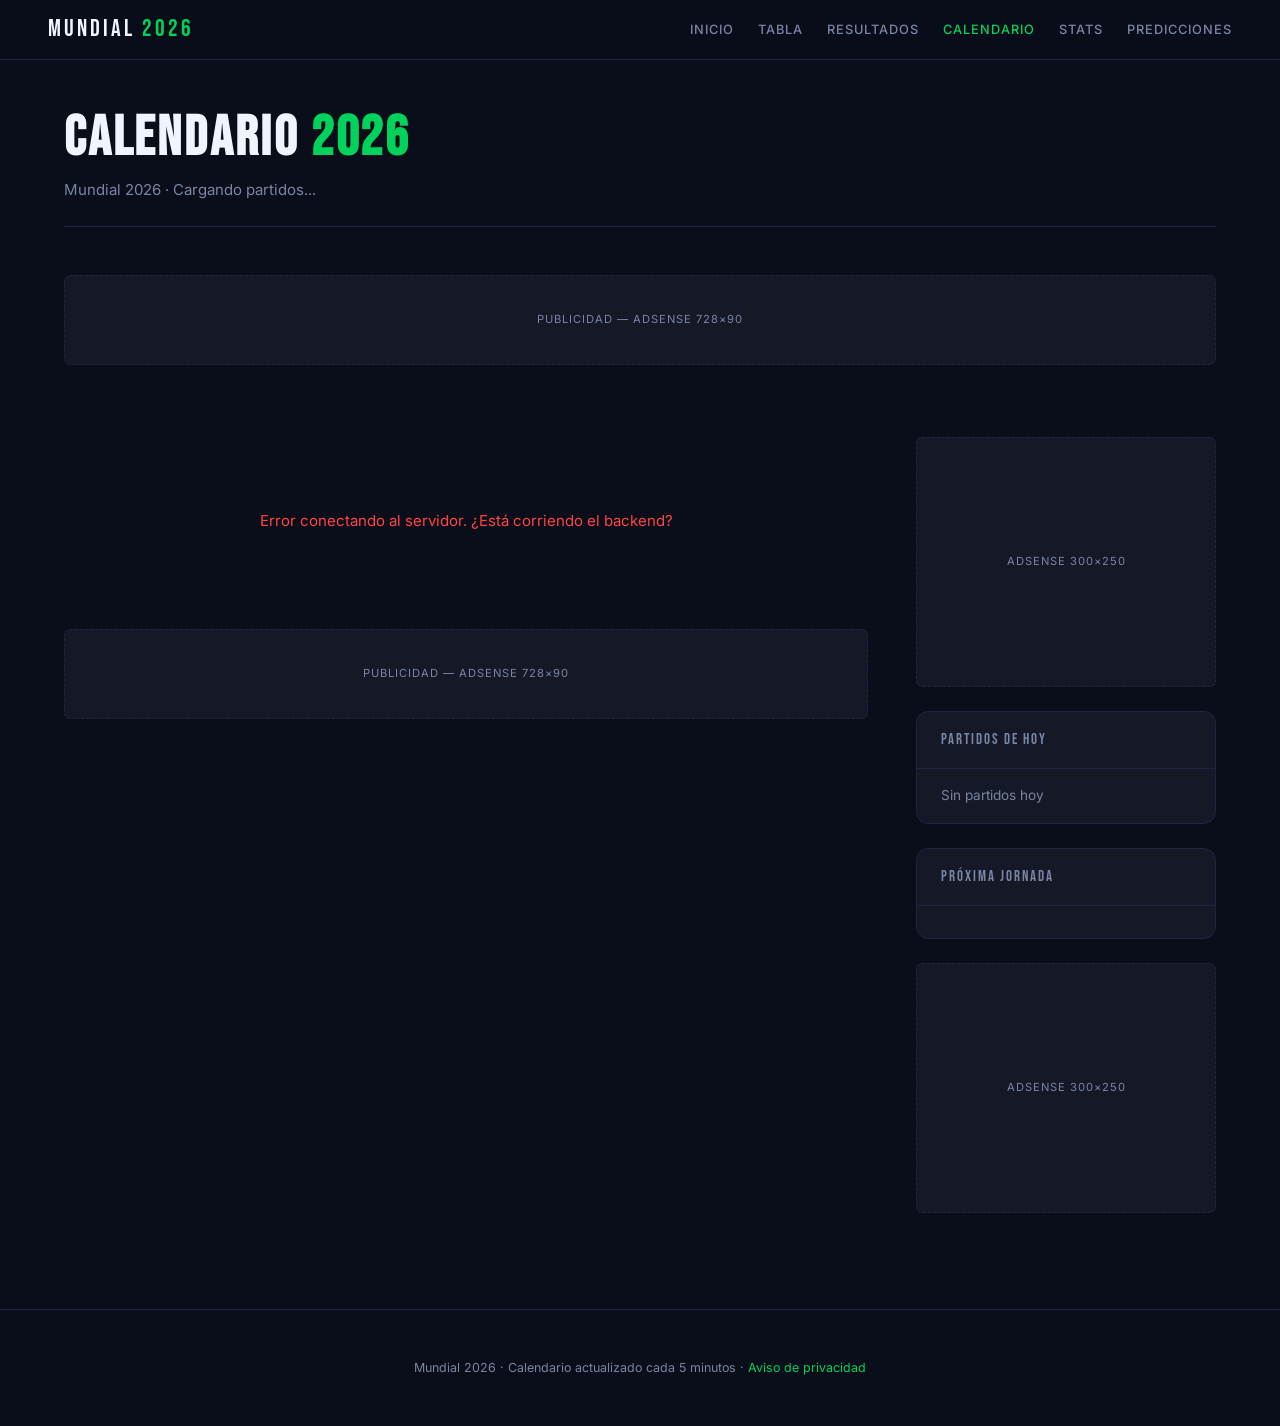
<file: calendario.html>
<!DOCTYPE html>
<html lang="es">
<head>
  <meta charset="UTF-8" />
  <meta name="viewport" content="width=device-width, initial-scale=1.0" />
  <title>Calendario Mundial 2026 — Próximos Partidos</title>
  <meta name="description" content="Calendario completo del Mundial 2026. Próximos partidos con fecha, hora y fase." />
  <link rel="stylesheet" href="css/main.css" />
  <style>
    .filtros {
      display: flex;
      gap: var(--space-sm);
      flex-wrap: wrap;
      margin-bottom: var(--space-lg);
    }
    .filtro-btn {
      padding: 6px 16px;
      border-radius: 999px;
      font-size: 0.8rem;
      font-weight: 500;
      cursor: pointer;
      color: var(--text-muted);
      border: 1px solid var(--border);
      background: transparent;
      font-family: var(--font-body);
      transition: all 0.15s;
    }
    .filtro-btn:hover  { color: var(--text-primary); border-color: var(--text-muted); }
    .filtro-btn.active { background: var(--color-verde); color: #000; border-color: var(--color-verde); }

    .fecha-header {
      font-family: var(--font-display);
      font-size: 1rem;
      letter-spacing: 3px;
      color: var(--text-muted);
      text-transform: uppercase;
      padding: var(--space-md) 0 var(--space-sm);
      border-bottom: 1px solid var(--border);
      margin-bottom: var(--space-sm);
      margin-top: var(--space-lg);
      display: flex;
      align-items: center;
      justify-content: space-between;
    }
    .fecha-header:first-child { margin-top: 0; }
    .fecha-hoy {
      font-size: 0.7rem;
      background: var(--color-verde);
      color: #000;
      padding: 2px 10px;
      border-radius: 999px;
      font-family: var(--font-body);
      font-weight: 600;
      letter-spacing: 1px;
    }

    .partido-prox {
      background: var(--bg-card);
      border: 1px solid var(--border);
      border-radius: var(--radius-md);
      padding: var(--space-md) var(--space-lg);
      display: grid;
      grid-template-columns: 1fr auto 1fr;
      align-items: center;
      gap: var(--space-md);
      transition: border-color 0.2s;
    }
    .partido-prox:hover { border-color: rgba(0,210,91,0.4); }
    .partido-prox.es-hoy { border-color: var(--color-dorado); }
  </style>
</head>
<body>

<!-- NAVBAR -->
<nav class="navbar">
  <div class="container" style="display:flex;align-items:center;justify-content:space-between;width:100%;max-width:100%">
    <div class="navbar-logo">MUNDIAL <span>2026</span></div>
    <ul class="navbar-links">
      <li><a href="index.html">Inicio</a></li>
      <li><a href="tabla.html">Tabla</a></li>
      <li><a href="resultados.html">Resultados</a></li>
      <li><a href="calendario.html" class="active">Calendario</a></li>
      <li><a href="estadisticas.html">Stats</a></li>
      <li><a href="predicciones.html">Predicciones</a></li>
    </ul>
  </div>
</nav>

<!-- HEADER -->
<div class="container">
  <div style="padding:var(--space-xl) 0 var(--space-lg);border-bottom:1px solid var(--border);margin-bottom:var(--space-xl)">
    <h1 style="font-size:clamp(2rem,5vw,3.5rem)">
      CALENDARIO <span style="color:var(--color-verde)">2026</span>
    </h1>
    <p style="color:var(--text-muted);margin-top:var(--space-sm)" id="subtitulo">
      Mundial 2026 · Cargando partidos...
    </p>
  </div>
</div>

<!-- ANUNCIO TOP -->
<div class="container">
  <div class="ad ad-horizontal">Publicidad — AdSense 728×90</div>
</div>

<!-- CONTENIDO -->
<div class="container">
  <div class="layout-main">

    <main>
      <!-- FILTROS -->
      <div class="filtros" id="filtros"></div>

      <!-- PARTIDOS -->
      <div id="calendario-container">
        <div style="color:var(--text-muted);padding:var(--space-xl);text-align:center">Cargando...</div>
      </div>

      <!-- ANUNCIO MEDIO -->
      <div class="ad ad-horizontal" style="margin-top:var(--space-xl)">Publicidad — AdSense 728×90</div>
    </main>

    <!-- SIDEBAR -->
    <aside class="sidebar">

      <div class="ad ad-sidebar">AdSense 300×250</div>

      <div class="widget">
        <div class="widget-header">Partidos de hoy</div>
        <div class="widget-body" id="hoy-widget">
          <div style="color:var(--text-muted);font-size:0.85rem">Sin partidos hoy</div>
        </div>
      </div>

      <div class="widget">
        <div class="widget-header">Próxima jornada</div>
        <div class="widget-body" id="proxima-widget"></div>
      </div>

      <div class="ad ad-sidebar">AdSense 300×250</div>

    </aside>
  </div>
</div>

<!-- FOOTER -->
<footer class="footer">
  <div class="container">
    <p>Mundial 2026 · Calendario actualizado cada 5 minutos · <a href="#">Aviso de privacidad</a></p>
  </div>
</footer>

<script type="module">

const API = "https://mundial2026-g3gw.onrender.com/api";

const HOY = new Date().toLocaleDateString('es-MX', { day:'numeric', month:'long', year:'numeric' });

function escudo(url, nombre) {
  return url
    ? `<img src="${url}" width="22" height="22" style="object-fit:contain;flex-shrink:0" onerror="this.style.display='none'" alt="${nombre}">`
    : '';
}

function fmtFecha(iso) {
  const d = new Date(iso);
  return d.toLocaleDateString('es-MX', { weekday:'long', day:'numeric', month:'long', year:'numeric' });
}

function fmtHora(iso) {
  const d = new Date(iso);
  return d.toLocaleTimeString('es-MX', { hour:'2-digit', minute:'2-digit' });
}

function fmtFaseLabel(fase) {
  const map = {
    'GROUP_STAGE':       'Fase de Grupos',
    'LAST_16':           'Octavos de Final',
    'QUARTER_FINALS':    'Cuartos de Final',
    'SEMI_FINALS':       'Semifinales',
    'THIRD_PLACE_MATCH': 'Tercer Lugar',
    'FINAL':             'Final',
  };
  return map[fase] || fase?.replace(/_/g, ' ') || '';
}

function esHoy(iso) {
  const d = new Date(iso);
  const hoy = new Date();
  return d.getDate() === hoy.getDate() &&
         d.getMonth() === hoy.getMonth() &&
         d.getFullYear() === hoy.getFullYear();
}

let _calendario = [];
let _faseActiva = 'TODOS';

// ── FILTROS ────────────────────────────────────

function getFases(partidos) {
  return ['TODOS', ...new Set(partidos.map(p => p.fase).filter(Boolean))];
}

function renderFiltros(fases) {
  document.getElementById('filtros').innerHTML =
    fases.map(f => `
      <button class="filtro-btn ${f === _faseActiva ? 'active' : ''}"
        onclick="setFase('${f}')">
        ${f === 'TODOS' ? 'Todos' : fmtFaseLabel(f)}
      </button>
    `).join('');
}

window.setFase = f => {
  _faseActiva = f;
  document.querySelectorAll('.filtro-btn').forEach(b => {
    const label = f === 'TODOS' ? 'Todos' : fmtFaseLabel(f);
    b.classList.toggle('active', b.textContent.trim() === label);
  });
  const filtrados = f === 'TODOS' ? _calendario : _calendario.filter(p => p.fase === f);
  renderCalendario(filtrados);
};

// ── CALENDARIO ─────────────────────────────────

function renderCalendario(partidos) {
  if (!partidos.length) {
    document.getElementById('calendario-container').innerHTML =
      '<div style="color:var(--text-muted);padding:var(--space-xl);text-align:center">Sin partidos programados</div>';
    return;
  }

  const porFecha = {};
  partidos.forEach(p => {
    const fecha = fmtFecha(p.fecha);
    if (!porFecha[fecha]) porFecha[fecha] = [];
    porFecha[fecha].push(p);
  });

  document.getElementById('calendario-container').innerHTML =
    Object.entries(porFecha).map(([fecha, ps]) => {
      const esFechaHoy = fecha === HOY;
      return `
        <div class="fecha-header">
          <span>${fecha}</span>
          ${esFechaHoy ? '<span class="fecha-hoy">HOY</span>' : ''}
        </div>
        <div style="display:flex;flex-direction:column;gap:var(--space-sm);margin-bottom:var(--space-sm)">
          ${ps.map(p => `
            <div class="partido-prox ${esHoy(p.fecha) ? 'es-hoy' : ''}">
              <div class="partido-equipo">
                ${escudo(p.escudo_l, p.local)}
                <span>${p.local}</span>
              </div>
              <div class="partido-marcador">
                <div style="font-family:var(--font-display);font-size:1.6rem;
                            color:var(--color-dorado);letter-spacing:2px;text-align:center">
                  ${fmtHora(p.fecha)}
                </div>
                <div class="marcador-status prox" style="text-align:center">
                  ${esHoy(p.fecha) ? '⚡ Hoy' : 'Programado'}
                </div>
                <div class="partido-meta" style="text-align:center">
                  ${p.grupo ?? fmtFaseLabel(p.fase)}
                </div>
              </div>
              <div class="partido-equipo away">
                ${escudo(p.escudo_v, p.visitante)}
                <span>${p.visitante}</span>
              </div>
            </div>
          `).join('')}
        </div>`;
    }).join('');
}

// ── WIDGET HOY ─────────────────────────────────

function renderHoy(partidos) {
  const hoy = partidos.filter(p => esHoy(p.fecha));
  if (!hoy.length) {
    document.getElementById('hoy-widget').innerHTML =
      '<div style="color:var(--text-muted);font-size:0.85rem">Sin partidos hoy</div>';
    return;
  }
  document.getElementById('hoy-widget').innerHTML =
    hoy.map(p => `
      <div style="padding:9px 0;border-bottom:1px solid rgba(30,37,64,0.6)">
        <div style="font-weight:500;font-size:0.85rem">
          ${p.local} vs ${p.visitante}
        </div>
        <div style="font-size:0.72rem;color:var(--color-dorado);margin-top:2px">
          Hoy ${fmtHora(p.fecha)} hrs
        </div>
        <div style="font-size:0.7rem;color:var(--text-muted)">
          ${p.grupo ?? fmtFaseLabel(p.fase)}
        </div>
      </div>
    `).join('');
}

// ── WIDGET PRÓXIMA JORNADA ──────────────────────

function renderProxima(partidos) {
  const proximos = partidos
    .filter(p => new Date(p.fecha) > new Date())
    .slice(0, 4);

  document.getElementById('proxima-widget').innerHTML = proximos.length
    ? proximos.map(p => `
        <div style="padding:9px 0;border-bottom:1px solid rgba(30,37,64,0.6)">
          <div style="font-weight:500;font-size:0.85rem">
            ${escudo(p.escudo_l, p.local)}
            ${p.local} vs ${p.visitante}
            ${escudo(p.escudo_v, p.visitante)}
          </div>
          <div style="font-size:0.72rem;color:var(--color-verde);margin-top:2px">
            ${fmtFecha(p.fecha).split(',')[0]} ${fmtHora(p.fecha)}
          </div>
        </div>
      `).join('')
    : '<div style="color:var(--text-muted);font-size:0.85rem">Sin próximos partidos</div>';
}

// ── INIT ───────────────────────────────────────

async function cargarTodo() {
  try {
    const res = await fetch(`${API}/calendario/`);
    _calendario = await res.json();

    document.getElementById('subtitulo').textContent =
      `Mundial 2026 · ${_calendario.length} partidos programados`;

    const fases = getFases(_calendario);
    renderFiltros(fases);
    renderCalendario(_calendario);
    renderHoy(_calendario);
    renderProxima(_calendario);

  } catch(e) {
    console.error("Error:", e);
    document.getElementById('calendario-container').innerHTML =
      `<div style="color:var(--color-rojo);padding:var(--space-xl);text-align:center">
        Error conectando al servidor. ¿Está corriendo el backend?
      </div>`;
  }
}

cargarTodo();

</script>
</body>
</html>
</file>
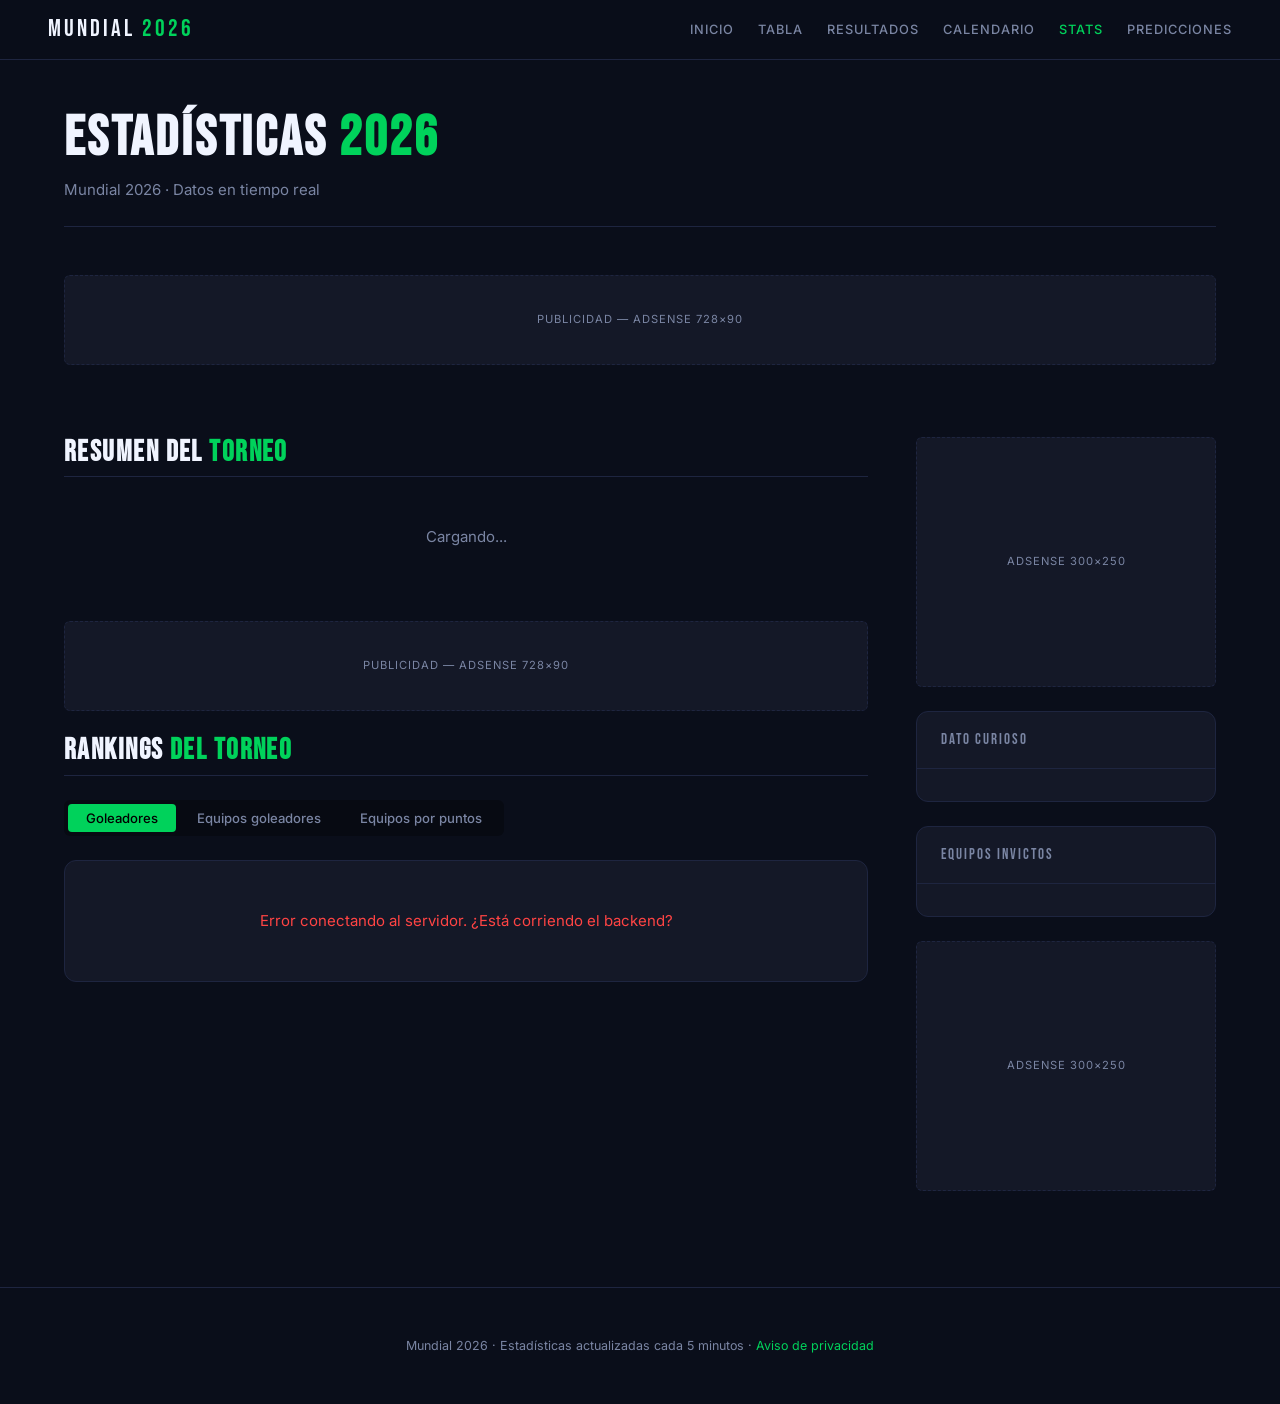
<file: estadisticas.html>
<!DOCTYPE html>
<html lang="es">
<head>
  <meta charset="UTF-8" />
  <meta name="viewport" content="width=device-width, initial-scale=1.0" />
  <title>Estadísticas Mundial 2026 — Goleadores y Más</title>
  <meta name="description" content="Estadísticas completas del Mundial 2026. Goleadores, equipos con más goles, partidos y datos del torneo." />
  <link rel="stylesheet" href="css/main.css" />
  <style>
    .stats-grid {
      display: grid;
      grid-template-columns: repeat(auto-fit, minmax(200px, 1fr));
      gap: var(--space-md);
      margin-bottom: var(--space-xl);
    }
    .stat-card {
      background: var(--bg-card);
      border: 1px solid var(--border);
      border-radius: var(--radius-md);
      padding: var(--space-lg);
      text-align: center;
    }
    .stat-card-num {
      font-family: var(--font-display);
      font-size: 3rem;
      line-height: 1;
      color: var(--color-dorado);
    }
    .stat-card-label {
      font-size: 0.75rem;
      color: var(--text-muted);
      text-transform: uppercase;
      letter-spacing: 1px;
      margin-top: var(--space-sm);
    }
    .stat-card-sub {
      font-size: 0.8rem;
      color: var(--color-verde);
      margin-top: 4px;
    }

    .ranking-row {
      display: flex;
      align-items: center;
      gap: var(--space-md);
      padding: 12px var(--space-md);
      border-bottom: 1px solid rgba(30,37,64,0.6);
      transition: background 0.15s;
    }
    .ranking-row:hover { background: rgba(255,255,255,0.02); }
    .ranking-row:last-child { border-bottom: none; }

    .ranking-num {
      font-family: var(--font-display);
      font-size: 1.4rem;
      color: var(--text-muted);
      width: 28px;
      text-align: center;
      flex-shrink: 0;
    }
    .ranking-num.top1 { color: #FFD700; }
    .ranking-num.top2 { color: #C0C0C0; }
    .ranking-num.top3 { color: #CD7F32; }

    .bar-container {
      flex: 1;
      height: 6px;
      background: rgba(255,255,255,0.06);
      border-radius: 999px;
      overflow: hidden;
    }
    .bar-fill {
      height: 100%;
      background: var(--color-verde);
      border-radius: 999px;
      transition: width 0.6s ease;
    }

    .tabs-section {
      display: flex;
      gap: 3px;
      background: rgba(0,0,0,0.3);
      padding: 4px;
      border-radius: var(--radius-sm);
      margin-bottom: var(--space-lg);
      width: fit-content;
    }
    .tab-section {
      padding: 6px 18px;
      border-radius: 4px;
      font-size: 0.82rem;
      font-weight: 500;
      cursor: pointer;
      color: var(--text-muted);
      background: transparent;
      border: none;
      font-family: var(--font-body);
      transition: all 0.15s;
    }
    .tab-section:hover  { color: var(--text-primary); }
    .tab-section.active { background: var(--color-verde); color: #000; }
  </style>
</head>
<body>

<!-- NAVBAR -->
<nav class="navbar">
  <div class="container" style="display:flex;align-items:center;justify-content:space-between;width:100%;max-width:100%">
    <div class="navbar-logo">MUNDIAL <span>2026</span></div>
    <ul class="navbar-links">
      <li><a href="index.html">Inicio</a></li>
      <li><a href="tabla.html">Tabla</a></li>
      <li><a href="resultados.html">Resultados</a></li>
      <li><a href="calendario.html">Calendario</a></li>
      <li><a href="estadisticas.html" class="active">Stats</a></li>
      <li><a href="predicciones.html">Predicciones</a></li>
    </ul>
  </div>
</nav>

<!-- HEADER -->
<div class="container">
  <div style="padding:var(--space-xl) 0 var(--space-lg);border-bottom:1px solid var(--border);margin-bottom:var(--space-xl)">
    <h1 style="font-size:clamp(2rem,5vw,3.5rem)">
      ESTADÍSTICAS <span style="color:var(--color-verde)">2026</span>
    </h1>
    <p style="color:var(--text-muted);margin-top:var(--space-sm)">
      Mundial 2026 · Datos en tiempo real
    </p>
  </div>
</div>

<!-- ANUNCIO TOP -->
<div class="container">
  <div class="ad ad-horizontal">Publicidad — AdSense 728×90</div>
</div>

<!-- CONTENIDO -->
<div class="container">
  <div class="layout-main">
    <main>

      <!-- STATS GLOBALES -->
      <section class="section">
        <div class="section-header">
          <h2 class="section-title">Resumen del <span>torneo</span></h2>
        </div>
        <div class="stats-grid" id="stats-globales">
          <div style="color:var(--text-muted);padding:var(--space-lg);text-align:center">Cargando...</div>
        </div>
      </section>

      <!-- ANUNCIO MEDIO -->
      <div class="ad ad-horizontal">Publicidad — AdSense 728×90</div>

      <!-- TABS RANKINGS -->
      <section class="section">
        <div class="section-header">
          <h2 class="section-title">Rankings <span>del torneo</span></h2>
        </div>

        <div class="tabs-section">
          <button class="tab-section active" onclick="setTab('goleadores')">Goleadores</button>
          <button class="tab-section" onclick="setTab('equipos-goles')">Equipos goleadores</button>
          <button class="tab-section" onclick="setTab('equipos-puntos')">Equipos por puntos</button>
        </div>

        <div class="card" style="padding:0;overflow:hidden" id="ranking-container">
          <div style="color:var(--text-muted);padding:var(--space-xl);text-align:center">Cargando...</div>
        </div>
      </section>

    </main>

    <!-- SIDEBAR -->
    <aside class="sidebar">

      <div class="ad ad-sidebar">AdSense 300×250</div>

      <div class="widget">
        <div class="widget-header">Dato curioso</div>
        <div class="widget-body" id="dato-widget"></div>
      </div>

      <div class="widget">
        <div class="widget-header">Equipos invictos</div>
        <div class="widget-body" id="invictos-widget"></div>
      </div>

      <div class="ad ad-sidebar">AdSense 300×250</div>

    </aside>
  </div>
</div>

<!-- FOOTER -->
<footer class="footer">
  <div class="container">
    <p>Mundial 2026 · Estadísticas actualizadas cada 5 minutos · <a href="#">Aviso de privacidad</a></p>
  </div>
</footer>

<script type="module">

const API = "https://mundial2026-g3gw.onrender.com/api";

function escudo(url, nombre) {
  return url
    ? `<img src="${url}" width="22" height="22" style="object-fit:contain;flex-shrink:0" onerror="this.style.display='none'" alt="${nombre}">`
    : '';
}

let _goleadores = [];
let _tabla = {};
let _partidos = [];
let _tabActiva = 'goleadores';

// ── STATS GLOBALES ─────────────────────────────

function renderStatsGlobales() {
  const totalPartidos = _partidos.length;
  const totalGoles    = _partidos.reduce((s, p) => s + (p.goles_l || 0) + (p.goles_v || 0), 0);
  const promedio      = totalPartidos ? (totalGoles / totalPartidos).toFixed(2) : 0;
  const maxGoles      = Math.max(..._partidos.map(p => (p.goles_l || 0) + (p.goles_v || 0)));
  const sinGoles      = _partidos.filter(p => (p.goles_l || 0) + (p.goles_v || 0) === 0).length;
  const topGoleador   = _goleadores[0];

  document.getElementById('stats-globales').innerHTML = `
    <div class="stat-card">
      <div class="stat-card-num">${totalPartidos}</div>
      <div class="stat-card-label">Partidos jugados</div>
    </div>
    <div class="stat-card">
      <div class="stat-card-num">${totalGoles}</div>
      <div class="stat-card-label">Goles totales</div>
      <div class="stat-card-sub">${promedio} por partido</div>
    </div>
    <div class="stat-card">
      <div class="stat-card-num">${maxGoles}</div>
      <div class="stat-card-label">Máx. goles en un partido</div>
    </div>
    <div class="stat-card">
      <div class="stat-card-num">${sinGoles}</div>
      <div class="stat-card-label">Partidos sin goles</div>
    </div>
    ${topGoleador ? `
    <div class="stat-card">
      <div style="display:flex;justify-content:center;margin-bottom:var(--space-sm)">
        ${escudo(topGoleador.escudo, topGoleador.pais)}
      </div>
      <div class="stat-card-num">${topGoleador.goles}</div>
      <div class="stat-card-label">Goles — líder</div>
      <div class="stat-card-sub">${topGoleador.nombre}</div>
    </div>` : ''}
  `;
}

// ── RANKINGS ───────────────────────────────────

window.setTab = tab => {
  _tabActiva = tab;
  document.querySelectorAll('.tab-section').forEach(t => {
    t.classList.toggle('active', t.textContent.trim().toLowerCase().includes(
      tab === 'goleadores' ? 'goleador' : tab === 'equipos-goles' ? 'goleador' : 'puntos'
    ));
  });
  // Fix toggle por texto exacto
  document.querySelectorAll('.tab-section').forEach(t => t.classList.remove('active'));
  event.target.classList.add('active');

  if (tab === 'goleadores')      renderGoleadores();
  if (tab === 'equipos-goles')   renderEquiposGoles();
  if (tab === 'equipos-puntos')  renderEquiposPuntos();
};

function renderGoleadores() {
  const max = _goleadores[0]?.goles || 1;
  document.getElementById('ranking-container').innerHTML =
    _goleadores.map((g, i) => {
      const numCls = i === 0 ? 'top1' : i === 1 ? 'top2' : i === 2 ? 'top3' : '';
      const pct = Math.round((g.goles / max) * 100);
      return `
        <div class="ranking-row">
          <div class="ranking-num ${numCls}">${i + 1}</div>
          ${escudo(g.escudo, g.pais)}
          <div style="flex:1;min-width:0">
            <div style="font-weight:500;font-size:0.9rem;white-space:nowrap;overflow:hidden;text-overflow:ellipsis">
              ${g.nombre}
            </div>
            <div style="font-size:0.72rem;color:var(--text-muted)">${g.pais}</div>
            <div class="bar-container" style="margin-top:5px">
              <div class="bar-fill" style="width:${pct}%"></div>
            </div>
          </div>
          <div style="font-family:var(--font-display);font-size:1.8rem;color:var(--color-dorado);flex-shrink:0">
            ${g.goles}
          </div>
        </div>`;
    }).join('');
}

function renderEquiposGoles() {
  const equipos = [];
  Object.values(_tabla).forEach(grupo => {
    grupo.forEach(e => equipos.push(e));
  });
  equipos.sort((a, b) => b.gf - a.gf);
  const max = equipos[0]?.gf || 1;

  document.getElementById('ranking-container').innerHTML =
    equipos.slice(0, 12).map((e, i) => {
      const numCls = i === 0 ? 'top1' : i === 1 ? 'top2' : i === 2 ? 'top3' : '';
      const pct = Math.round((e.gf / max) * 100);
      return `
        <div class="ranking-row">
          <div class="ranking-num ${numCls}">${i + 1}</div>
          ${escudo(e.escudo, e.equipo)}
          <div style="flex:1;min-width:0">
            <div style="font-weight:500;font-size:0.9rem">${e.equipo}</div>
            <div style="font-size:0.72rem;color:var(--text-muted)">${e.pj} partidos jugados</div>
            <div class="bar-container" style="margin-top:5px">
              <div class="bar-fill" style="width:${pct}%"></div>
            </div>
          </div>
          <div style="font-family:var(--font-display);font-size:1.8rem;color:var(--color-dorado);flex-shrink:0">
            ${e.gf}
          </div>
        </div>`;
    }).join('');
}

function renderEquiposPuntos() {
  const equipos = [];
  Object.values(_tabla).forEach(grupo => {
    grupo.forEach(e => equipos.push(e));
  });
  equipos.sort((a, b) => b.pts - a.pts || b.dif - a.dif);
  const max = equipos[0]?.pts || 1;

  document.getElementById('ranking-container').innerHTML =
    equipos.slice(0, 12).map((e, i) => {
      const numCls = i === 0 ? 'top1' : i === 1 ? 'top2' : i === 2 ? 'top3' : '';
      const pct = Math.round((e.pts / max) * 100);
      const dif = e.dif > 0 ? `+${e.dif}` : e.dif;
      return `
        <div class="ranking-row">
          <div class="ranking-num ${numCls}">${i + 1}</div>
          ${escudo(e.escudo, e.equipo)}
          <div style="flex:1;min-width:0">
            <div style="font-weight:500;font-size:0.9rem">${e.equipo}</div>
            <div style="font-size:0.72rem;color:var(--text-muted)">Dif: ${dif} · ${e.gf} goles</div>
            <div class="bar-container" style="margin-top:5px">
              <div class="bar-fill" style="width:${pct}%;background:var(--color-dorado)"></div>
            </div>
          </div>
          <div style="font-family:var(--font-display);font-size:1.8rem;color:var(--color-verde);flex-shrink:0">
            ${e.pts}
          </div>
        </div>`;
    }).join('');
}

// ── INVICTOS WIDGET ────────────────────────────

function renderInvictos() {
  const equipos = [];
  Object.values(_tabla).forEach(grupo => grupo.forEach(e => equipos.push(e)));
  const invictos = equipos.filter(e => e.p === 0 && e.pj > 0).sort((a,b) => b.pts - a.pts);

  document.getElementById('invictos-widget').innerHTML = invictos.length
    ? invictos.slice(0,6).map(e => `
        <div style="display:flex;align-items:center;gap:var(--space-sm);
                    padding:8px 0;border-bottom:1px solid rgba(30,37,64,0.6)">
          ${escudo(e.escudo, e.equipo)}
          <div style="flex:1">
            <div style="font-size:0.85rem;font-weight:500">${e.equipo}</div>
            <div style="font-size:0.7rem;color:var(--text-muted)">${e.g}G ${e.e}E — ${e.pts} pts</div>
          </div>
          <span class="badge badge-verde">Invicto</span>
        </div>
      `).join('')
    : '<div style="color:var(--text-muted);font-size:0.85rem">Sin datos</div>';
}

// ── DATO CURIOSO WIDGET ────────────────────────

function renderDato() {
  const equipos = [];
  Object.values(_tabla).forEach(g => g.forEach(e => equipos.push(e)));

  const masGoleador = equipos.sort((a,b) => b.gf - a.gf)[0];
  const menosGoles  = [...equipos].sort((a,b) => a.gc - b.gc)[0];

  document.getElementById('dato-widget').innerHTML = `
    <div style="font-size:0.82rem;color:var(--text-muted);line-height:1.7">
      ${masGoleador ? `
        <p style="margin-bottom:var(--space-sm)">
          <span style="color:var(--color-verde);font-weight:500">${masGoleador.equipo}</span>
          es el equipo más goleador con
          <span style="color:var(--color-dorado);font-weight:500">${masGoleador.gf} goles</span>
          en ${masGoleador.pj} partidos.
        </p>` : ''}
      ${menosGoles ? `
        <p>
          <span style="color:var(--color-verde);font-weight:500">${menosGoles.equipo}</span>
          es el menos goleado con solo
          <span style="color:var(--color-dorado);font-weight:500">${menosGoles.gc} goles en contra</span>.
        </p>` : ''}
    </div>
  `;
}

// ── INIT ───────────────────────────────────────

async function cargarTodo() {
  try {
    const [golesRes, tablaRes, partidosRes] = await Promise.all([
      fetch(`${API}/goleadores/`),
      fetch(`${API}/tabla/`),
      fetch(`${API}/partidos/`),
    ]);

    _goleadores = await golesRes.json();
    _tabla      = await tablaRes.json();
    _partidos   = await partidosRes.json();

    renderStatsGlobales();
    renderGoleadores();
    renderInvictos();
    renderDato();

  } catch(e) {
    console.error("Error:", e);
    document.getElementById('ranking-container').innerHTML =
      `<div style="color:var(--color-rojo);padding:var(--space-xl);text-align:center">
        Error conectando al servidor. ¿Está corriendo el backend?
      </div>`;
  }
}

cargarTodo();

</script>
</body>
</html>
</file>
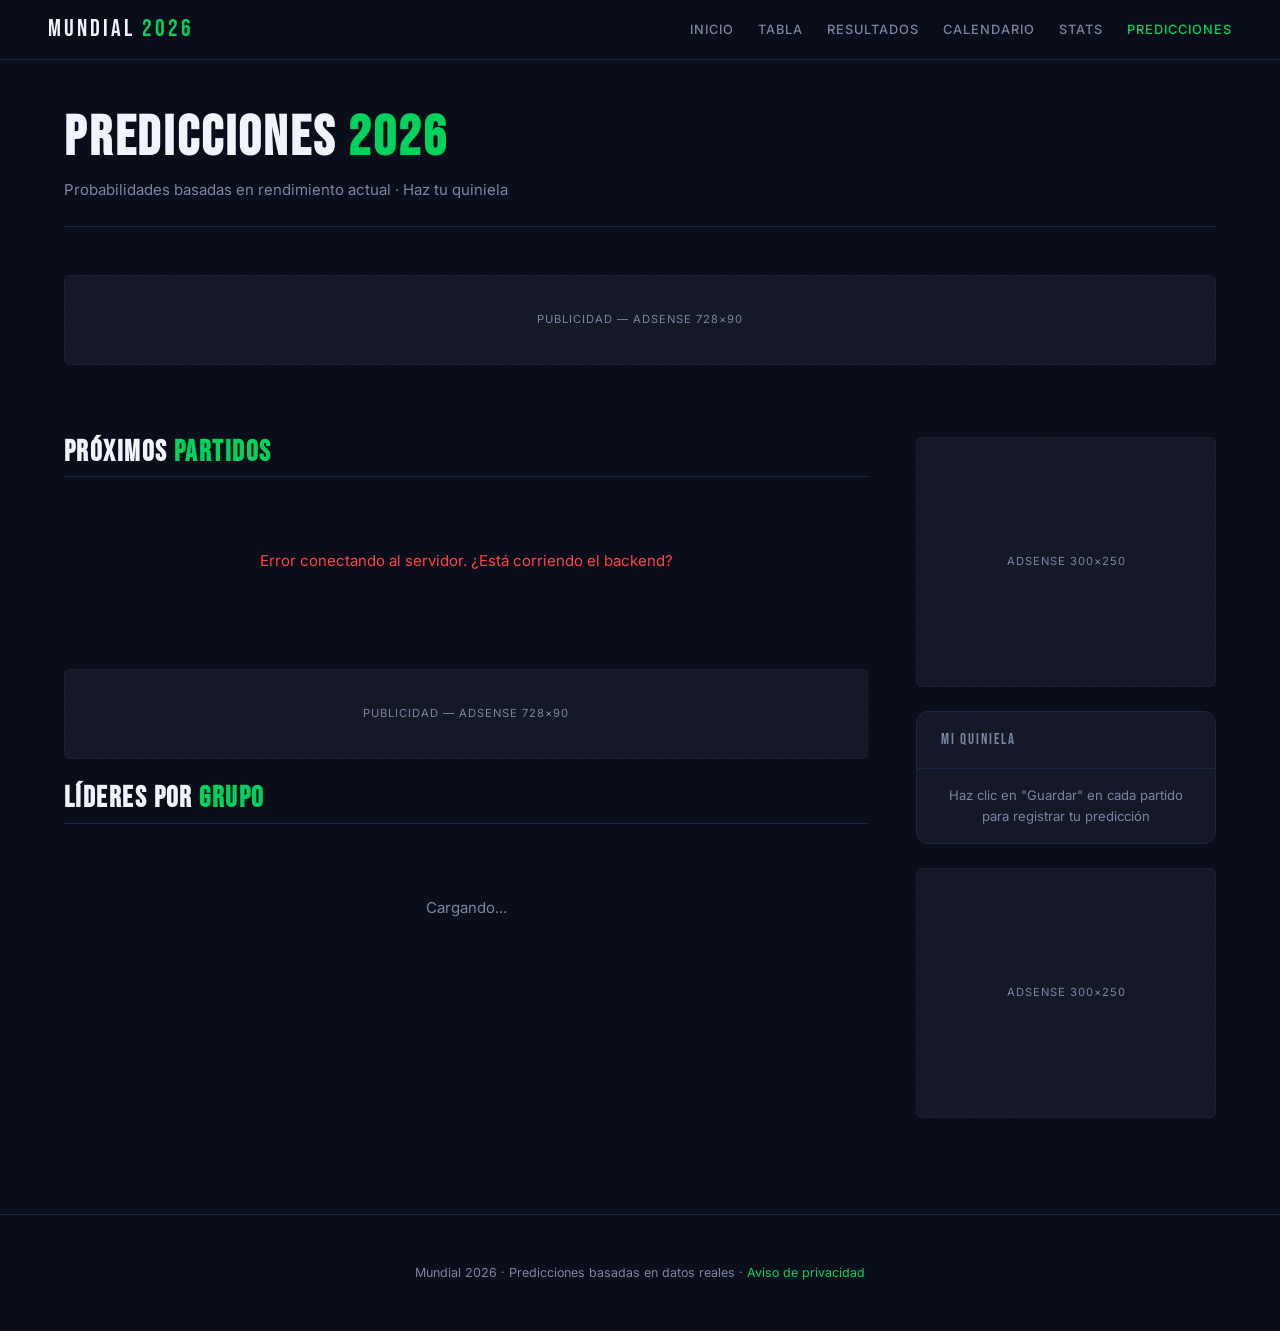
<file: predicciones.html>
<!DOCTYPE html>
<html lang="es">
<head>
  <meta charset="UTF-8" />
  <meta name="viewport" content="width=device-width, initial-scale=1.0" />
  <title>Predicciones Mundial 2026 — Quiniela y Probabilidades</title>
  <meta name="description" content="Predicciones y quiniela del Mundial 2026. Probabilidades de clasificación y simulador de resultados." />
  <link rel="stylesheet" href="css/main.css" />
  <style>
    .prob-bar {
      height: 8px;
      border-radius: 999px;
      background: rgba(255,255,255,0.06);
      overflow: hidden;
      margin: 6px 0;
      display: flex;
    }
    .prob-local { background: var(--color-verde); height: 100%; transition: width 0.6s ease; }
    .prob-empate { background: var(--color-dorado); height: 100%; transition: width 0.6s ease; }
    .prob-visit  { background: var(--color-rojo); height: 100%; transition: width 0.6s ease; }

    .pred-card {
      background: var(--bg-card);
      border: 1px solid var(--border);
      border-radius: var(--radius-md);
      overflow: hidden;
      transition: border-color 0.2s;
    }
    .pred-card:hover { border-color: rgba(0,210,91,0.35); }

    .pred-header {
      display: grid;
      grid-template-columns: 1fr auto 1fr;
      align-items: center;
      gap: var(--space-md);
      padding: var(--space-md) var(--space-lg);
    }

    .pred-equipo {
      display: flex;
      align-items: center;
      gap: var(--space-sm);
      font-weight: 500;
      font-size: 0.9rem;
    }
    .pred-equipo.away { flex-direction: row-reverse; text-align: right; }

    .pred-vs {
      text-align: center;
      font-family: var(--font-display);
      font-size: 1rem;
      color: var(--text-muted);
      letter-spacing: 2px;
    }

    .pred-body {
      padding: var(--space-md) var(--space-lg);
      border-top: 1px solid var(--border);
      background: rgba(0,0,0,0.15);
    }

    .prob-labels {
      display: flex;
      justify-content: space-between;
      font-size: 0.72rem;
      color: var(--text-muted);
      margin-bottom: 4px;
    }

    .prob-nums {
      display: flex;
      justify-content: space-between;
      font-family: var(--font-data);
      font-size: 0.82rem;
      margin-top: 4px;
    }

    .quiniela-input {
      display: flex;
      align-items: center;
      justify-content: center;
      gap: var(--space-sm);
      padding: var(--space-sm) var(--space-lg);
      border-top: 1px solid var(--border);
    }
    .score-input {
      width: 36px;
      height: 36px;
      text-align: center;
      font-family: var(--font-display);
      font-size: 1.2rem;
      background: var(--bg-base);
      border: 1px solid var(--border);
      border-radius: var(--radius-sm);
      color: var(--text-primary);
    }
    .score-input:focus {
      outline: none;
      border-color: var(--color-verde);
    }
    .score-sep {
      font-family: var(--font-display);
      font-size: 1.2rem;
      color: var(--text-muted);
    }

    .btn-guardar {
      padding: 6px 14px;
      border-radius: var(--radius-sm);
      font-size: 0.78rem;
      font-weight: 600;
      cursor: pointer;
      background: var(--color-verde);
      color: #000;
      border: none;
      font-family: var(--font-body);
      transition: opacity 0.15s;
    }
    .btn-guardar:hover { opacity: 0.85; }
    .btn-guardar.guardado {
      background: var(--bg-card);
      color: var(--color-verde);
      border: 1px solid var(--color-verde);
    }

    .clasificacion-row {
      display: flex;
      align-items: center;
      gap: var(--space-sm);
      padding: 10px var(--space-md);
      border-bottom: 1px solid rgba(30,37,64,0.6);
    }
    .clasificacion-row:last-child { border-bottom: none; }
  </style>
</head>
<body>

<!-- NAVBAR -->
<nav class="navbar">
  <div class="container" style="display:flex;align-items:center;justify-content:space-between;width:100%;max-width:100%">
    <div class="navbar-logo">MUNDIAL <span>2026</span></div>
    <ul class="navbar-links">
      <li><a href="index.html">Inicio</a></li>
      <li><a href="tabla.html">Tabla</a></li>
      <li><a href="resultados.html">Resultados</a></li>
      <li><a href="calendario.html">Calendario</a></li>
      <li><a href="estadisticas.html">Stats</a></li>
      <li><a href="predicciones.html" class="active">Predicciones</a></li>
    </ul>
  </div>
</nav>

<!-- HEADER -->
<div class="container">
  <div style="padding:var(--space-xl) 0 var(--space-lg);border-bottom:1px solid var(--border);margin-bottom:var(--space-xl)">
    <h1 style="font-size:clamp(2rem,5vw,3.5rem)">
      PREDICCIONES <span style="color:var(--color-verde)">2026</span>
    </h1>
    <p style="color:var(--text-muted);margin-top:var(--space-sm)">
      Probabilidades basadas en rendimiento actual · Haz tu quiniela
    </p>
  </div>
</div>

<!-- ANUNCIO TOP -->
<div class="container">
  <div class="ad ad-horizontal">Publicidad — AdSense 728×90</div>
</div>

<!-- CONTENIDO -->
<div class="container">
  <div class="layout-main">
    <main>

      <!-- PRÓXIMOS CON PROBABILIDADES -->
      <section class="section">
        <div class="section-header">
          <h2 class="section-title">Próximos <span>partidos</span></h2>
        </div>
        <div id="predicciones-container" style="display:flex;flex-direction:column;gap:var(--space-md)">
          <div style="color:var(--text-muted);padding:var(--space-xl);text-align:center">Cargando...</div>
        </div>
      </section>

      <!-- ANUNCIO MEDIO -->
      <div class="ad ad-horizontal">Publicidad — AdSense 728×90</div>

      <!-- POSIBLES CLASIFICADOS -->
      <section class="section">
        <div class="section-header">
          <h2 class="section-title">Líderes por <span>grupo</span></h2>
        </div>
        <div id="clasificacion-container"
          style="display:grid;grid-template-columns:repeat(auto-fit,minmax(280px,1fr));gap:var(--space-md)">
          <div style="color:var(--text-muted);padding:var(--space-xl);text-align:center">Cargando...</div>
        </div>
      </section>

    </main>

    <!-- SIDEBAR -->
    <aside class="sidebar">

      <div class="ad ad-sidebar">AdSense 300×250</div>

      <div class="widget">
        <div class="widget-header">Mi quiniela</div>
        <div class="widget-body" id="mis-predicciones">
          <div style="color:var(--text-muted);font-size:0.82rem;text-align:center">
            Haz clic en "Guardar" en cada partido para registrar tu predicción
          </div>
        </div>
      </div>

      <div class="ad ad-sidebar">AdSense 300×250</div>

    </aside>
  </div>
</div>

<!-- FOOTER -->
<footer class="footer">
  <div class="container">
    <p>Mundial 2026 · Predicciones basadas en datos reales · <a href="#">Aviso de privacidad</a></p>
  </div>
</footer>

<script type="module">

const API = "https://mundial2026-g3gw.onrender.com/api";

function escudo(url, nombre) {
  return url
    ? `<img src="${url}" width="22" height="22" style="object-fit:contain;flex-shrink:0" onerror="this.style.display='none'" alt="${nombre}">`
    : '';
}

function fmtFecha(iso) {
  const d = new Date(iso);
  return d.toLocaleDateString('es-MX', { weekday:'short', day:'numeric', month:'short' });
}

function fmtHora(iso) {
  const d = new Date(iso);
  return d.toLocaleTimeString('es-MX', { hour:'2-digit', minute:'2-digit' });
}

// Probabilidades simuladas basadas en puntos
function calcProbs(local, visitante, tabla) {
  const todos = Object.values(tabla).flat();
  const eqL = todos.find(e => e.equipo === local);
  const eqV = todos.find(e => e.equipo === visitante);

  if (!eqL || !eqV) return { local: 40, empate: 25, visitante: 35 };

  const ptsL = eqL.pts + eqL.gf * 0.1;
  const ptsV = eqV.pts + eqV.gf * 0.1;
  const total = ptsL + ptsV + 2;

  const probL = Math.round((ptsL / total) * 70 + 15);
  const probV = Math.round((ptsV / total) * 70 + 15);
  const probE = Math.max(5, 100 - probL - probV);

  const sum = probL + probE + probV;
  return {
    local:     Math.round(probL / sum * 100),
    empate:    Math.round(probE / sum * 100),
    visitante: Math.round(probV / sum * 100),
  };
}

// Quiniela en memoria (sesión)
const quiniela = {};

function guardarPrediccion(id, local, visitante, gl, gv) {
  quiniela[id] = { local, visitante, gl, gv };
  renderMisPredicciones();
  const btn = document.querySelector(`[data-btn="${id}"]`);
  if (btn) {
    btn.textContent = '✓ Guardado';
    btn.classList.add('guardado');
  }
}

function renderMisPredicciones() {
  const keys = Object.keys(quiniela);
  if (!keys.length) {
    document.getElementById('mis-predicciones').innerHTML =
      '<div style="color:var(--text-muted);font-size:0.82rem;text-align:center">Sin predicciones aún</div>';
    return;
  }
  document.getElementById('mis-predicciones').innerHTML =
    keys.map(id => {
      const p = quiniela[id];
      return `
        <div style="padding:8px 0;border-bottom:1px solid rgba(30,37,64,0.6);font-size:0.82rem">
          <div style="font-weight:500">${p.local} vs ${p.visitante}</div>
          <div style="font-family:var(--font-display);font-size:1.1rem;color:var(--color-dorado)">
            ${p.gl} — ${p.gv}
          </div>
        </div>`;
    }).join('');
}

// ── PREDICCIONES ───────────────────────────────

function renderPredicciones(calendario, tabla) {
  if (!calendario.length) {
    document.getElementById('predicciones-container').innerHTML =
      '<div style="color:var(--text-muted);padding:var(--space-xl);text-align:center">Sin partidos próximos</div>';
    return;
  }

  document.getElementById('predicciones-container').innerHTML =
    calendario.slice(0, 8).map(p => {
      const probs = calcProbs(p.local, p.visitante, tabla);
      const id = p.id;
      return `
        <div class="pred-card">
          <div class="pred-header">
            <div class="pred-equipo">
              ${escudo(p.escudo_l, p.local)}
              <span>${p.local}</span>
            </div>
            <div class="pred-vs">
              <div style="font-size:0.72rem;color:var(--color-dorado);margin-bottom:2px">
                ${fmtFecha(p.fecha)} ${fmtHora(p.fecha)}
              </div>
              VS
              <div style="font-size:0.68rem;color:var(--text-muted);margin-top:2px">
                ${p.grupo ?? ''}
              </div>
            </div>
            <div class="pred-equipo away">
              ${escudo(p.escudo_v, p.visitante)}
              <span>${p.visitante}</span>
            </div>
          </div>

          <div class="pred-body">
            <div class="prob-labels">
              <span>${p.local}</span>
              <span>Empate</span>
              <span>${p.visitante}</span>
            </div>
            <div class="prob-bar">
              <div class="prob-local"   style="width:${probs.local}%"></div>
              <div class="prob-empate"  style="width:${probs.empate}%"></div>
              <div class="prob-visit"   style="width:${probs.visitante}%"></div>
            </div>
            <div class="prob-nums">
              <span style="color:var(--color-verde)">${probs.local}%</span>
              <span style="color:var(--color-dorado)">${probs.empate}%</span>
              <span style="color:var(--color-rojo)">${probs.visitante}%</span>
            </div>
          </div>

          <div class="quiniela-input">
            <span style="font-size:0.75rem;color:var(--text-muted);margin-right:4px">Tu predicción:</span>
            ${escudo(p.escudo_l, p.local)}
            <input type="number" min="0" max="20" value="0" id="gl-${id}" class="score-input" />
            <span class="score-sep">—</span>
            <input type="number" min="0" max="20" value="0" id="gv-${id}" class="score-input" />
            ${escudo(p.escudo_v, p.visitante)}
            <button class="btn-guardar" data-btn="${id}"
              onclick="window.guardar(${id}, '${p.local}', '${p.visitante}')">
              Guardar
            </button>
          </div>
        </div>`;
    }).join('');
}

window.guardar = (id, local, visitante) => {
  const gl = parseInt(document.getElementById(`gl-${id}`)?.value) || 0;
  const gv = parseInt(document.getElementById(`gv-${id}`)?.value) || 0;
  guardarPrediccion(id, local, visitante, gl, gv);
};

// ── LÍDERES POR GRUPO ──────────────────────────

function renderClasificacion(tabla) {
  document.getElementById('clasificacion-container').innerHTML =
    Object.entries(tabla).map(([grupo, equipos]) => {
      const letra = grupo.replace('Group ', '');
      const top2  = equipos.slice(0, 2);
      const resto = equipos.slice(2);
      return `
        <div class="card" style="padding:0;overflow:hidden">
          <div style="padding:var(--space-sm) var(--space-md);background:rgba(0,210,91,0.06);
                      border-bottom:1px solid var(--border)">
            <span style="font-family:var(--font-display);font-size:0.85rem;
                         letter-spacing:2px;color:var(--color-verde)">GRUPO ${letra}</span>
          </div>
          ${top2.map(e => `
            <div class="clasificacion-row">
              ${escudo(e.escudo, e.equipo)}
              <div style="flex:1">
                <div style="font-weight:500;font-size:0.88rem">${e.equipo}</div>
                <div style="font-size:0.7rem;color:var(--text-muted)">${e.pj} PJ · ${e.gf} GF</div>
              </div>
              <div style="text-align:right">
                <span style="font-family:var(--font-display);font-size:1.3rem;
                             color:var(--color-verde)">${e.pts}</span>
                <span style="font-size:0.68rem;color:var(--text-muted);display:block">pts</span>
              </div>
              <span class="badge badge-verde" style="font-size:0.62rem">Clasifica</span>
            </div>
          `).join('')}
          ${resto.map(e => `
            <div class="clasificacion-row" style="opacity:0.5">
              ${escudo(e.escudo, e.equipo)}
              <div style="flex:1">
                <div style="font-size:0.85rem">${e.equipo}</div>
              </div>
              <span style="font-family:var(--font-display);font-size:1.2rem;
                           color:var(--text-muted)">${e.pts}</span>
            </div>
          `).join('')}
        </div>`;
    }).join('');
}

// ── INIT ───────────────────────────────────────

async function cargarTodo() {
  try {
    const [calRes, tablaRes] = await Promise.all([
      fetch(`${API}/calendario/`),
      fetch(`${API}/tabla/`),
    ]);

    const calendario = await calRes.json();
    const tabla      = await tablaRes.json();

    renderPredicciones(calendario, tabla);
    renderClasificacion(tabla);
    renderMisPredicciones();

  } catch(e) {
    console.error("Error:", e);
    document.getElementById('predicciones-container').innerHTML =
      `<div style="color:var(--color-rojo);padding:var(--space-xl);text-align:center">
        Error conectando al servidor. ¿Está corriendo el backend?
      </div>`;
  }
}

cargarTodo();

</script>
</body>
</html>
</file>
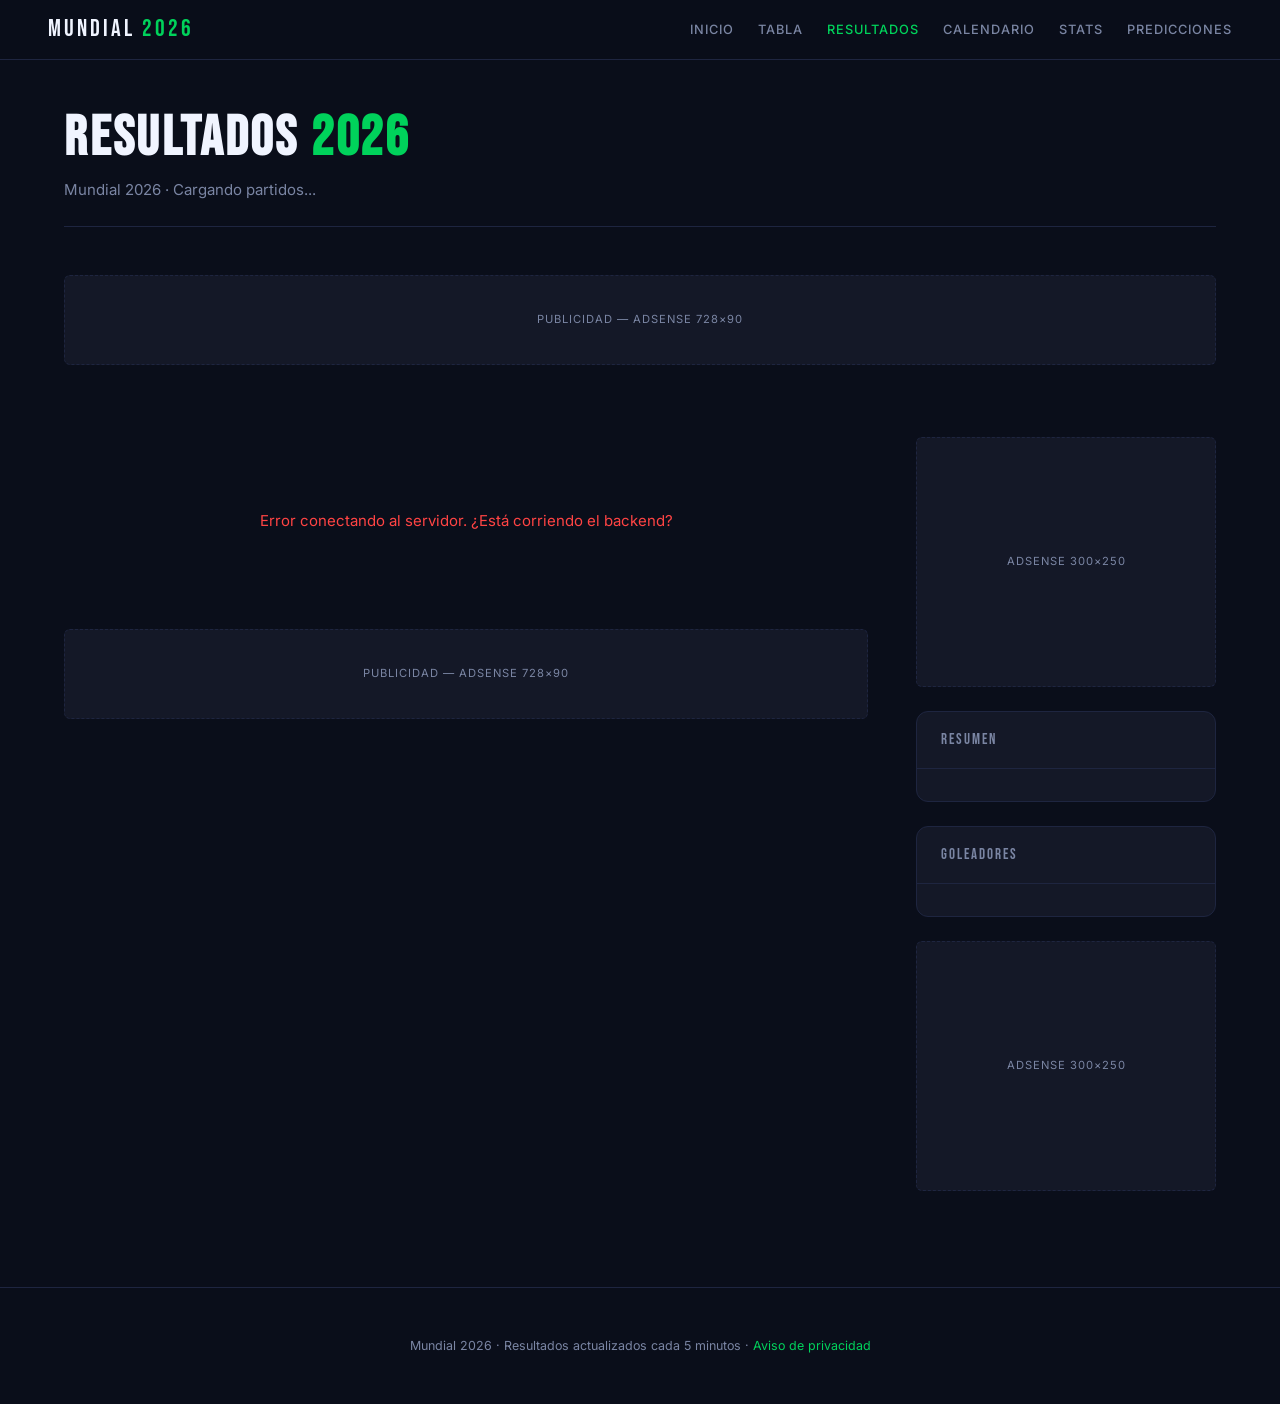
<file: resultados.html>
<!DOCTYPE html>
<html lang="es">
<head>
  <meta charset="UTF-8" />
  <meta name="viewport" content="width=device-width, initial-scale=1.0" />
  <title>Resultados Mundial 2026 — Todos los Partidos</title>
  <meta name="description" content="Resultados de todos los partidos del Mundial 2026. Marcadores, fases y estadísticas por partido." />
  <link rel="stylesheet" href="css/main.css" />
  <style>
    .filtros {
      display: flex;
      gap: var(--space-sm);
      flex-wrap: wrap;
      margin-bottom: var(--space-lg);
    }
    .filtro-btn {
      padding: 6px 16px;
      border-radius: 999px;
      font-size: 0.8rem;
      font-weight: 500;
      cursor: pointer;
      color: var(--text-muted);
      border: 1px solid var(--border);
      background: transparent;
      font-family: var(--font-body);
      transition: all 0.15s;
    }
    .filtro-btn:hover { color: var(--text-primary); border-color: var(--text-muted); }
    .filtro-btn.active { background: var(--color-verde); color: #000; border-color: var(--color-verde); }

    .fase-header {
      font-family: var(--font-display);
      font-size: 1rem;
      letter-spacing: 3px;
      color: var(--text-muted);
      text-transform: uppercase;
      padding: var(--space-md) 0 var(--space-sm);
      border-bottom: 1px solid var(--border);
      margin-bottom: var(--space-sm);
      margin-top: var(--space-lg);
    }
    .fase-header:first-child { margin-top: 0; }

    .partido-card .resultado-detalle {
      display: none;
      grid-column: 1 / -1;
      padding: var(--space-sm) 0 0;
      border-top: 1px solid var(--border);
      margin-top: var(--space-sm);
      font-size: 0.78rem;
      color: var(--text-muted);
      gap: var(--space-md);
    }
  </style>
</head>
<body>

<!-- NAVBAR -->
<nav class="navbar">
  <div class="container" style="display:flex;align-items:center;justify-content:space-between;width:100%;max-width:100%">
    <div class="navbar-logo">MUNDIAL <span>2026</span></div>
    <ul class="navbar-links">
      <li><a href="index.html">Inicio</a></li>
      <li><a href="tabla.html">Tabla</a></li>
      <li><a href="resultados.html" class="active">Resultados</a></li>
      <li><a href="calendario.html">Calendario</a></li>
      <li><a href="estadisticas.html">Stats</a></li>
      <li><a href="predicciones.html">Predicciones</a></li>
    </ul>
  </div>
</nav>

<!-- HEADER -->
<div class="container">
  <div style="padding:var(--space-xl) 0 var(--space-lg);border-bottom:1px solid var(--border);margin-bottom:var(--space-xl)">
    <h1 style="font-size:clamp(2rem,5vw,3.5rem)">
      RESULTADOS <span style="color:var(--color-verde)">2026</span>
    </h1>
    <p style="color:var(--text-muted);margin-top:var(--space-sm)" id="subtitulo">
      Mundial 2026 · Cargando partidos...
    </p>
  </div>
</div>

<!-- ANUNCIO TOP -->
<div class="container">
  <div class="ad ad-horizontal">Publicidad — AdSense 728×90</div>
</div>

<!-- CONTENIDO -->
<div class="container">
  <div class="layout-main">

    <main>
      <!-- FILTROS -->
      <div class="filtros" id="filtros"></div>

      <!-- LISTA DE PARTIDOS -->
      <div id="partidos-container">
        <div style="color:var(--text-muted);padding:var(--space-xl);text-align:center">Cargando...</div>
      </div>

      <!-- ANUNCIO MEDIO -->
      <div class="ad ad-horizontal" style="margin-top:var(--space-xl)">Publicidad — AdSense 728×90</div>
    </main>

    <!-- SIDEBAR -->
    <aside class="sidebar">

      <div class="ad ad-sidebar">AdSense 300×250</div>

      <div class="widget">
        <div class="widget-header">Resumen</div>
        <div class="widget-body" id="resumen-widget"></div>
      </div>

      <div class="widget">
        <div class="widget-header">Goleadores</div>
        <div class="widget-body" id="goleadores"></div>
      </div>

      <div class="ad ad-sidebar">AdSense 300×250</div>

    </aside>
  </div>
</div>

<!-- FOOTER -->
<footer class="footer">
  <div class="container">
    <p>Mundial 2026 · Resultados actualizados cada 5 minutos · <a href="#">Aviso de privacidad</a></p>
  </div>
</footer>

<script type="module">

const API = "https://mundial2026-g3gw.onrender.com/api";

function escudo(url, nombre) {
  return url
    ? `<img src="${url}" width="22" height="22" style="object-fit:contain;flex-shrink:0" onerror="this.style.display='none'" alt="${nombre}">`
    : '';
}

function fmtFecha(iso) {
  const d = new Date(iso);
  return d.toLocaleDateString('es-MX', { weekday:'long', day:'numeric', month:'long' });
}

function fmtFaseLabel(fase) {
  const map = {
    'GROUP_STAGE':          'Fase de Grupos',
    'LAST_16':              'Octavos de Final',
    'QUARTER_FINALS':       'Cuartos de Final',
    'SEMI_FINALS':          'Semifinales',
    'THIRD_PLACE_MATCH':    'Tercer Lugar',
    'FINAL':                'Final',
  };
  return map[fase] || fase?.replace(/_/g, ' ') || 'Fase de Grupos';
}

let _partidos = [];
let _faseActiva = 'TODOS';

// ── FILTROS ────────────────────────────────────

function getFases(partidos) {
  const fases = ['TODOS', ...new Set(partidos.map(p => p.fase).filter(Boolean))];
  return fases;
}

function renderFiltros(fases) {
  document.getElementById('filtros').innerHTML =
    fases.map(f => `
      <button class="filtro-btn ${f === _faseActiva ? 'active' : ''}"
        onclick="setFase('${f}')">
        ${f === 'TODOS' ? 'Todos' : fmtFaseLabel(f)}
      </button>
    `).join('');
}

window.setFase = f => {
  _faseActiva = f;
  document.querySelectorAll('.filtro-btn').forEach(b => {
    const label = f === 'TODOS' ? 'Todos' : fmtFaseLabel(f);
    b.classList.toggle('active', b.textContent.trim() === label);
  });
  const filtrados = f === 'TODOS' ? _partidos : _partidos.filter(p => p.fase === f);
  renderPartidos(filtrados);
};

// ── PARTIDOS ───────────────────────────────────

function renderPartidos(partidos) {
  if (!partidos.length) {
    document.getElementById('partidos-container').innerHTML =
      '<div style="color:var(--text-muted);padding:var(--space-xl);text-align:center">Sin partidos en esta fase</div>';
    return;
  }

  // Agrupar por fecha
  const porFecha = {};
  partidos.forEach(p => {
    const fecha = new Date(p.fecha).toLocaleDateString('es-MX', { day:'numeric', month:'long', year:'numeric' });
    if (!porFecha[fecha]) porFecha[fecha] = [];
    porFecha[fecha].push(p);
  });

  document.getElementById('partidos-container').innerHTML =
    Object.entries(porFecha).reverse().map(([fecha, ps]) => `
      <div class="fase-header">${fecha}</div>
      <div style="display:flex;flex-direction:column;gap:var(--space-sm)">
        ${ps.map(p => `
          <div class="partido-card">
            <div class="partido-equipo">
              ${escudo(p.escudo_l, p.local)}
              <span>${p.local}</span>
            </div>
            <div class="partido-marcador">
              <div class="marcador-nums">${p.goles_l ?? '—'} — ${p.goles_v ?? '—'}</div>
              <div class="marcador-status final">Final</div>
              <div class="partido-meta">${p.grupo ?? fmtFaseLabel(p.fase)}</div>
            </div>
            <div class="partido-equipo away">
              ${escudo(p.escudo_v, p.visitante)}
              <span>${p.visitante}</span>
            </div>
          </div>
        `).join('')}
      </div>
    `).join('');
}

// ── RESUMEN WIDGET ─────────────────────────────

function renderResumen(partidos) {
  const total   = partidos.length;
  const goles   = partidos.reduce((s, p) => s + (p.goles_l || 0) + (p.goles_v || 0), 0);
  const promedio = total ? (goles / total).toFixed(1) : 0;
  const maxGoles = Math.max(...partidos.map(p => (p.goles_l || 0) + (p.goles_v || 0)));
  const masGoleado = partidos.find(p => (p.goles_l || 0) + (p.goles_v || 0) === maxGoles);

  document.getElementById('resumen-widget').innerHTML = `
    <div style="display:flex;flex-direction:column;gap:var(--space-sm)">
      <div style="display:flex;justify-content:space-between;align-items:center;padding:8px 0;border-bottom:1px solid rgba(30,37,64,0.6)">
        <span style="font-size:0.82rem;color:var(--text-muted)">Partidos jugados</span>
        <span style="font-family:var(--font-display);font-size:1.3rem;color:var(--color-dorado)">${total}</span>
      </div>
      <div style="display:flex;justify-content:space-between;align-items:center;padding:8px 0;border-bottom:1px solid rgba(30,37,64,0.6)">
        <span style="font-size:0.82rem;color:var(--text-muted)">Total de goles</span>
        <span style="font-family:var(--font-display);font-size:1.3rem;color:var(--color-dorado)">${goles}</span>
      </div>
      <div style="display:flex;justify-content:space-between;align-items:center;padding:8px 0;border-bottom:1px solid rgba(30,37,64,0.6)">
        <span style="font-size:0.82rem;color:var(--text-muted)">Promedio por partido</span>
        <span style="font-family:var(--font-display);font-size:1.3rem;color:var(--color-verde)">${promedio}</span>
      </div>
      ${masGoleado ? `
      <div style="padding:8px 0">
        <div style="font-size:0.72rem;color:var(--text-muted);margin-bottom:4px">Partido más goleador</div>
        <div style="font-size:0.85rem;font-weight:500">${masGoleado.local} ${masGoleado.goles_l} — ${masGoleado.goles_v} ${masGoleado.visitante}</div>
        <div style="font-size:0.72rem;color:var(--color-dorado)">${maxGoles} goles</div>
      </div>` : ''}
    </div>
  `;
}

// ── GOLEADORES ─────────────────────────────────

function renderGoleadores(goleadores) {
  document.getElementById('goleadores').innerHTML =
    goleadores.slice(0,6).map((g, i) => `
      <div style="display:flex;align-items:center;gap:var(--space-sm);
                  padding:9px 0;border-bottom:1px solid rgba(30,37,64,0.6)">
        <span style="font-family:var(--font-display);font-size:1.1rem;
                     color:var(--text-muted);width:18px;text-align:center">${i+1}</span>
        ${escudo(g.escudo, g.pais)}
        <div style="flex:1">
          <div style="font-weight:500;font-size:0.85rem">${g.nombre}</div>
          <div style="font-size:0.7rem;color:var(--text-muted)">${g.pais}</div>
        </div>
        <span style="font-family:var(--font-display);font-size:1.4rem;
                     color:var(--color-dorado)">${g.goles}</span>
      </div>
    `).join('');
}

// ── INIT ───────────────────────────────────────

async function cargarTodo() {
  try {
    const [partidosRes, golesRes] = await Promise.all([
      fetch(`${API}/partidos/`),
      fetch(`${API}/goleadores/`),
    ]);

    _partidos        = await partidosRes.json();
    const goleadores = await golesRes.json();

    const total = _partidos.length;
    document.getElementById('subtitulo').textContent =
      `Mundial 2026 · ${total} partidos jugados`;

    const fases = getFases(_partidos);
    renderFiltros(fases);
    renderPartidos(_partidos);
    renderResumen(_partidos);
    renderGoleadores(goleadores);

  } catch(e) {
    console.error("Error:", e);
    document.getElementById('partidos-container').innerHTML =
      `<div style="color:var(--color-rojo);padding:var(--space-xl);text-align:center">
        Error conectando al servidor. ¿Está corriendo el backend?
      </div>`;
  }
}

cargarTodo();

</script>
</body>
</html>
</file>
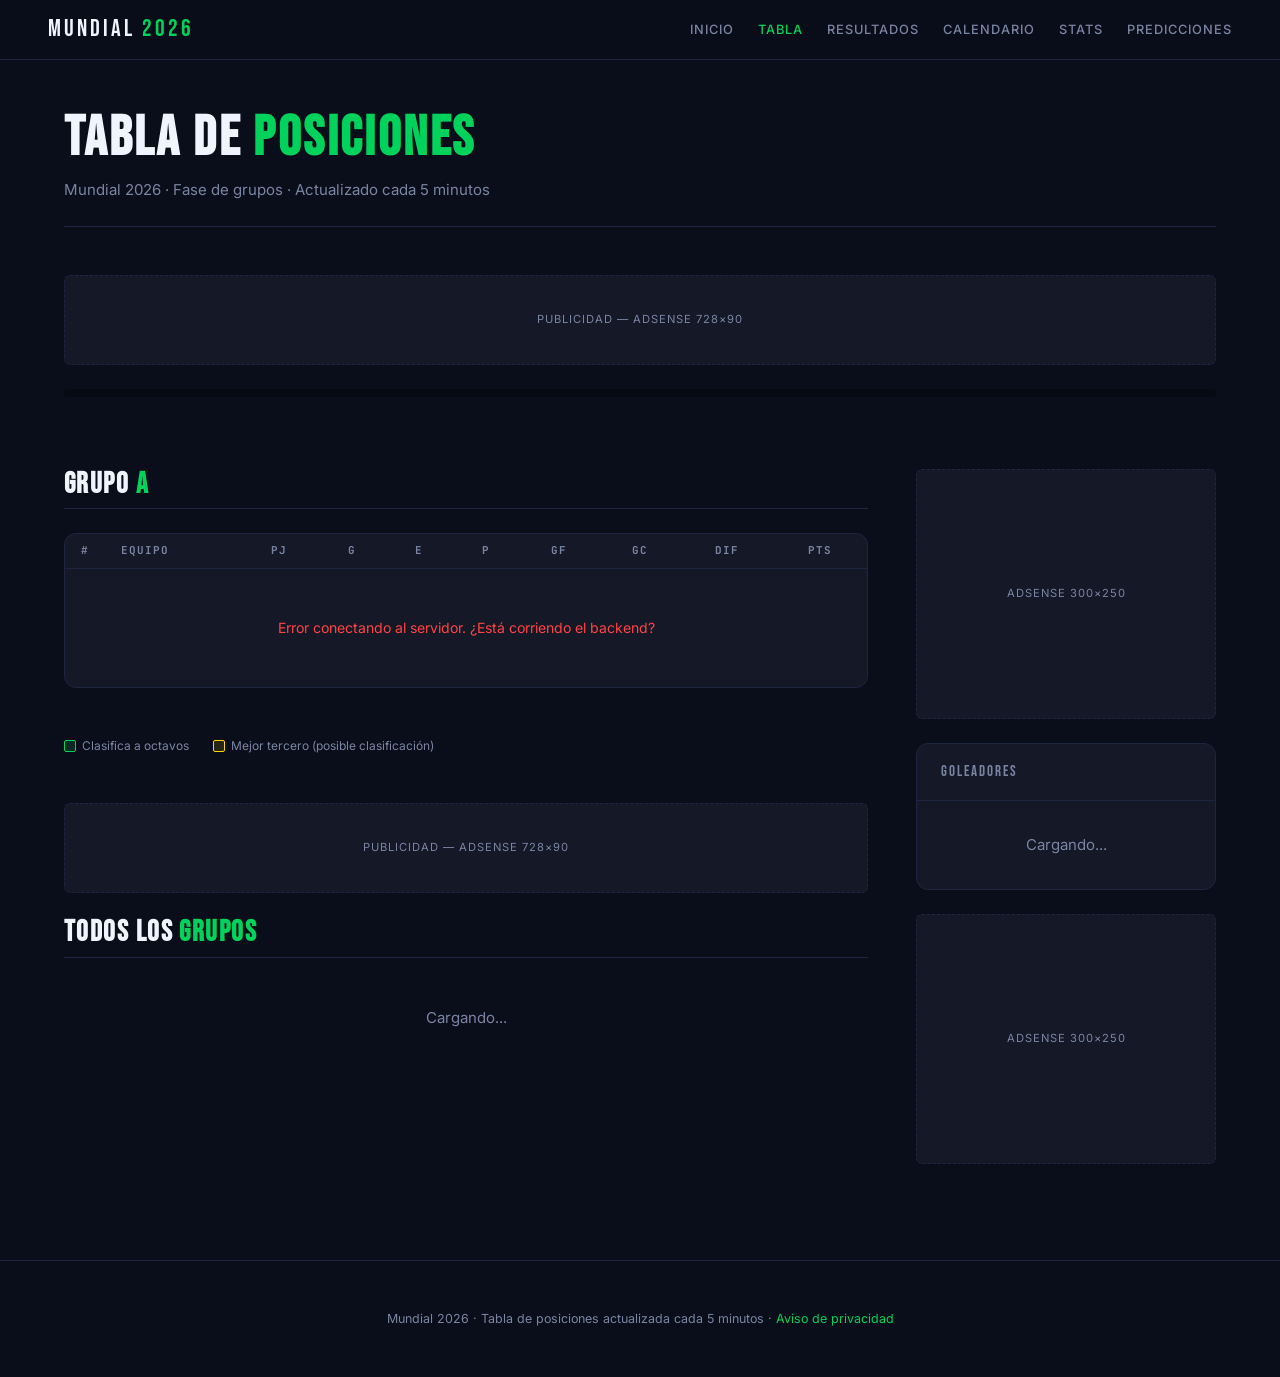
<file: tabla.html>
<!DOCTYPE html>
<html lang="es">
<head>
  <meta charset="UTF-8" />
  <meta name="viewport" content="width=device-width, initial-scale=1.0" />
  <title>Tabla de Posiciones Mundial 2026 — Todos los Grupos</title>
  <meta name="description" content="Tabla de posiciones del Mundial 2026 actualizada. Todos los grupos con puntos, goles y diferencia de goles." />
  <link rel="stylesheet" href="css/main.css" />
</head>
<body>

<!-- NAVBAR -->
<nav class="navbar">
  <div class="container" style="display:flex;align-items:center;justify-content:space-between;width:100%;max-width:100%">
    <div class="navbar-logo">MUNDIAL <span>2026</span></div>
    <ul class="navbar-links">
      <li><a href="index.html">Inicio</a></li>
      <li><a href="tabla.html" class="active">Tabla</a></li>
      <li><a href="resultados.html">Resultados</a></li>
      <li><a href="calendario.html">Calendario</a></li>
      <li><a href="estadisticas.html">Stats</a></li>
      <li><a href="predicciones.html">Predicciones</a></li>
    </ul>
  </div>
</nav>

<!-- HEADER -->
<div class="container">
  <div style="padding:var(--space-xl) 0 var(--space-lg);border-bottom:1px solid var(--border);margin-bottom:var(--space-xl)">
    <h1 style="font-size:clamp(2rem,5vw,3.5rem)">
      TABLA DE <span style="color:var(--color-verde)">POSICIONES</span>
    </h1>
    <p style="color:var(--text-muted);margin-top:var(--space-sm)">
      Mundial 2026 · Fase de grupos · Actualizado cada 5 minutos
    </p>
  </div>
</div>

<!-- ANUNCIO TOP -->
<div class="container">
  <div class="ad ad-horizontal">Publicidad — AdSense 728×90</div>
</div>

<!-- TABS GRUPOS -->
<div class="container">
  <div class="tabs" id="tabs-grupos" style="margin-bottom:var(--space-lg)"></div>
</div>

<!-- LAYOUT -->
<div class="container">
  <div class="layout-main">

    <main>

      <!-- VISTA GRUPO ACTIVO -->
      <section class="section" id="seccion-grupo">
        <div class="section-header">
          <h2 class="section-title" id="titulo-grupo">Grupo <span>A</span></h2>
        </div>
        <div class="card" style="padding:0;overflow:hidden;margin-bottom:var(--space-xl)">
          <table class="tabla">
            <thead>
              <tr>
                <th style="width:32px">#</th>
                <th>Equipo</th>
                <th class="c">PJ</th>
                <th class="c">G</th>
                <th class="c">E</th>
                <th class="c">P</th>
                <th class="c">GF</th>
                <th class="c">GC</th>
                <th class="c">Dif</th>
                <th class="c">Pts</th>
              </tr>
            </thead>
            <tbody id="tabla-body">
              <tr><td colspan="10" style="text-align:center;color:var(--text-muted);padding:var(--space-xl)">Cargando...</td></tr>
            </tbody>
          </table>
        </div>

        <!-- LEYENDA -->
        <div style="display:flex;gap:var(--space-lg);flex-wrap:wrap;font-size:0.75rem;color:var(--text-muted)">
          <div style="display:flex;align-items:center;gap:6px">
            <div style="width:12px;height:12px;border-radius:2px;background:rgba(0,210,91,0.15);border:1px solid var(--color-verde)"></div>
            Clasifica a octavos
          </div>
          <div style="display:flex;align-items:center;gap:6px">
            <div style="width:12px;height:12px;border-radius:2px;background:rgba(255,215,0,0.12);border:1px solid var(--color-dorado)"></div>
            Mejor tercero (posible clasificación)
          </div>
        </div>
      </section>

      <!-- ANUNCIO MEDIO -->
      <div class="ad ad-horizontal">Publicidad — AdSense 728×90</div>

      <!-- TODOS LOS GRUPOS (vista compacta) -->
      <section class="section">
        <div class="section-header">
          <h2 class="section-title">Todos los <span>grupos</span></h2>
        </div>
        <div id="todos-grupos" style="display:grid;grid-template-columns:repeat(auto-fit,minmax(340px,1fr));gap:var(--space-lg)">
          <div style="color:var(--text-muted);padding:var(--space-lg);text-align:center">Cargando...</div>
        </div>
      </section>

    </main>

    <!-- SIDEBAR -->
    <aside class="sidebar">

      <div class="ad ad-sidebar">AdSense 300×250</div>

      <div class="widget">
        <div class="widget-header">Goleadores</div>
        <div class="widget-body" id="goleadores">
          <div style="color:var(--text-muted);text-align:center;padding:var(--space-md)">Cargando...</div>
        </div>
      </div>

      <div class="ad ad-sidebar">AdSense 300×250</div>

    </aside>

  </div>
</div>

<!-- FOOTER -->
<footer class="footer">
  <div class="container">
    <p>Mundial 2026 · Tabla de posiciones actualizada cada 5 minutos · <a href="#">Aviso de privacidad</a></p>
  </div>
</footer>

<script type="module">

const API = "https://mundial2026-g3gw.onrender.com/api";

function escudo(url, nombre) {
  return url
    ? `<img src="${url}" width="20" height="20" style="object-fit:contain;flex-shrink:0" onerror="this.style.display='none'" alt="${nombre}">`
    : '';
}

let _tabla = {};
let grupoActivo = '';

// ── TABLA PRINCIPAL (grupo activo) ─────────────

function renderTabs(grupos) {
  document.getElementById('tabs-grupos').innerHTML =
    grupos.map(g => `
      <button class="tab ${g === grupoActivo ? 'active' : ''}"
        onclick="setGrupo('${g}')">
        ${g.replace('Group ', 'Grupo ')}
      </button>
    `).join('');
}

function renderFilas(equipos) {
  document.getElementById('tabla-body').innerHTML =
    equipos.map(e => {
      const cls = e.pos <= 2 ? 'pos-1' : e.pos === 3 ? 'pos-3' : 'pos-4';
      const dif = e.dif > 0 ? `+${e.dif}` : e.dif;
      return `
        <tr>
          <td><div class="pos-badge ${cls}">${e.pos}</div></td>
          <td><div class="equipo-cell">
            ${escudo(e.escudo, e.equipo)}
            <span>${e.equipo}</span>
          </div></td>
          <td class="c">${e.pj}</td>
          <td class="c">${e.g}</td>
          <td class="c">${e.e}</td>
          <td class="c">${e.p}</td>
          <td class="c">${e.gf}</td>
          <td class="c">${e.gc}</td>
          <td class="c" style="color:${e.dif > 0 ? 'var(--color-verde)' : e.dif < 0 ? 'var(--color-rojo)' : 'var(--text-muted)'}">${dif}</td>
          <td class="pts">${e.pts}</td>
        </tr>`;
    }).join('');
}

function actualizarTituloGrupo(g) {
  const letra = g.replace('Group ', '');
  document.getElementById('titulo-grupo').innerHTML =
    `Grupo <span style="color:var(--color-verde)">${letra}</span>`;
}

window.setGrupo = g => {
  grupoActivo = g;
  document.querySelectorAll('.tab').forEach(t => {
    t.classList.toggle('active', t.textContent.trim() === g.replace('Group ', 'Grupo '));
  });
  actualizarTituloGrupo(g);
  renderFilas(_tabla[g]);
};

// ── TODOS LOS GRUPOS (mini tablas) ─────────────

function renderTodosGrupos(tabla) {
  const grupos = Object.keys(tabla);
  document.getElementById('todos-grupos').innerHTML =
    grupos.map(g => {
      const letra = g.replace('Group ', '');
      const filas = tabla[g].map(e => {
        const cls = e.pos <= 2 ? 'pos-1' : e.pos === 3 ? 'pos-3' : 'pos-4';
        return `
          <tr>
            <td style="width:24px"><div class="pos-badge ${cls}" style="width:18px;height:18px;font-size:0.65rem">${e.pos}</div></td>
            <td>
              <div class="equipo-cell" style="gap:6px">
                ${escudo(e.escudo, e.equipo)}
                <span style="font-size:0.82rem">${e.equipo}</span>
              </div>
            </td>
            <td style="text-align:center;color:var(--text-muted);font-size:0.8rem;padding:7px 6px">${e.pj}</td>
            <td style="text-align:center;color:var(--text-muted);font-size:0.8rem;padding:7px 6px">${e.pts}</td>
          </tr>`;
      }).join('');

      return `
        <div class="card" style="padding:0;overflow:hidden;cursor:pointer" onclick="setGrupo('${g}');window.scrollTo({top:0,behavior:'smooth'})">
          <div style="padding:var(--space-sm) var(--space-md);background:rgba(0,210,91,0.06);border-bottom:1px solid var(--border)">
            <span style="font-family:var(--font-display);font-size:0.9rem;letter-spacing:2px;color:var(--color-verde)">
              GRUPO ${letra}
            </span>
          </div>
          <table style="width:100%;border-collapse:collapse">
            <thead>
              <tr>
                <th style="width:24px;padding:5px 6px"></th>
                <th style="text-align:left;font-size:0.65rem;color:var(--text-muted);letter-spacing:1px;padding:5px 6px;text-transform:uppercase">Equipo</th>
                <th style="text-align:center;font-size:0.65rem;color:var(--text-muted);letter-spacing:1px;padding:5px 6px;text-transform:uppercase">PJ</th>
                <th style="text-align:center;font-size:0.65rem;color:var(--text-muted);letter-spacing:1px;padding:5px 6px;text-transform:uppercase">Pts</th>
              </tr>
            </thead>
            <tbody>${filas}</tbody>
          </table>
        </div>`;
    }).join('');
}

// ── GOLEADORES ─────────────────────────────────

function renderGoleadores(goleadores) {
  document.getElementById('goleadores').innerHTML =
    goleadores.slice(0,8).map((g, i) => `
      <div style="display:flex;align-items:center;gap:var(--space-sm);
                  padding:9px 0;border-bottom:1px solid rgba(30,37,64,0.6)">
        <span style="font-family:var(--font-display);font-size:1.1rem;
                     color:var(--text-muted);width:18px;text-align:center">${i+1}</span>
        ${escudo(g.escudo, g.pais)}
        <div style="flex:1">
          <div style="font-weight:500;font-size:0.85rem">${g.nombre}</div>
          <div style="font-size:0.7rem;color:var(--text-muted)">${g.pais}</div>
        </div>
        <span style="font-family:var(--font-display);font-size:1.4rem;
                     color:var(--color-dorado)">${g.goles}</span>
      </div>
    `).join('');
}

// ── INIT ───────────────────────────────────────

async function cargarTodo() {
  try {
    const [tablaRes, golesRes] = await Promise.all([
      fetch(`${API}/tabla/`),
      fetch(`${API}/goleadores/`),
    ]);

    const tabla      = await tablaRes.json();
    const goleadores = await golesRes.json();

    _tabla = tabla;
    const grupos = Object.keys(tabla);
    grupoActivo = grupos[0];

    renderTabs(grupos);
    actualizarTituloGrupo(grupoActivo);
    renderFilas(_tabla[grupoActivo]);
    renderTodosGrupos(tabla);
    renderGoleadores(goleadores);

  } catch(e) {
    console.error("Error:", e);
    document.getElementById('tabla-body').innerHTML =
      `<tr><td colspan="10" style="text-align:center;color:var(--color-rojo);padding:var(--space-xl)">
        Error conectando al servidor. ¿Está corriendo el backend?
      </td></tr>`;
  }
}

cargarTodo();

</script>
</body>
</html>
</file>
<file: css/main.css>
/* =============================================
   MUNDIAL 2026 — Estilos Globales
   ============================================= */

   @import url('https://fonts.googleapis.com/css2?family=Bebas+Neue&family=Inter:wght@400;500;600&family=JetBrains+Mono:wght@400;600&display=swap');

   :root {
     /* Colores */
     --bg-base:        #0A0E1A;
     --bg-card:        #141827;
     --bg-card-hover:  #1C2235;
     --color-verde:    #00D25B;
     --color-dorado:   #FFD700;
     --color-rojo:     #FF4444;
     --text-primary:   #F0F4FF;
     --text-muted:     #7A85A3;
     --border:         #1E2540;
   
     /* Tipografía */
     --font-display:  'Bebas Neue', sans-serif;
     --font-body:     'Inter', sans-serif;
     --font-data:     'JetBrains Mono', monospace;
   
     /* Espaciado */
     --space-xs:  4px;
     --space-sm:  8px;
     --space-md:  16px;
     --space-lg:  24px;
     --space-xl:  48px;
   
     /* Bordes */
     --radius-sm:  6px;
     --radius-md:  12px;
     --radius-lg:  20px;
   }
   
   /* =============================================
      RESET
      ============================================= */
   *, *::before, *::after { box-sizing: border-box; margin: 0; padding: 0; }
   
   html { scroll-behavior: smooth; }
   
   body {
     background: var(--bg-base);
     color: var(--text-primary);
     font-family: var(--font-body);
     font-size: 15px;
     line-height: 1.6;
     min-height: 100vh;
   }
   
   img { max-width: 100%; display: block; }
   ul  { list-style: none; }
   a   { color: var(--color-verde); text-decoration: none; transition: color 0.2s; }
   a:hover { color: var(--color-dorado); }
   
   h1, h2, h3, h4 {
     font-family: var(--font-display);
     letter-spacing: 0.05em;
     line-height: 1.1;
   }
   
   /* =============================================
      LAYOUT
      ============================================= */
   .container {
     max-width: 1200px;
     margin: 0 auto;
     padding: 0 var(--space-lg);
   }
   
   .layout-main {
     display: grid;
     grid-template-columns: 1fr 300px;
     gap: var(--space-xl);
     align-items: start;
     padding: var(--space-xl) 0;
   }
   
   .layout-full {
     padding: var(--space-xl) 0;
   }
   
   /* =============================================
      NAVBAR
      ============================================= */
   .navbar {
     position: sticky;
     top: 0;
     z-index: 100;
     background: rgba(10, 14, 26, 0.96);
     backdrop-filter: blur(12px);
     border-bottom: 1px solid var(--border);
     padding: 0 var(--space-lg);
     height: 60px;
     display: flex;
     align-items: center;
     justify-content: space-between;
   }
   
   .navbar-logo {
     font-family: var(--font-display);
     font-size: 1.5rem;
     color: var(--text-primary);
     letter-spacing: 3px;
   }
   .navbar-logo span { color: var(--color-verde); }
   
   .navbar-links {
     display: flex;
     gap: var(--space-lg);
   }
   
   .navbar-links a {
     color: var(--text-muted);
     font-size: 0.8rem;
     font-weight: 500;
     text-transform: uppercase;
     letter-spacing: 1px;
   }
   .navbar-links a:hover,
   .navbar-links a.active { color: var(--color-verde); }
   
   /* =============================================
      SECCIONES
      ============================================= */
   .section { margin-bottom: var(--space-xl); }
   
   .section-header {
     display: flex;
     align-items: baseline;
     justify-content: space-between;
     margin-bottom: var(--space-lg);
     padding-bottom: var(--space-sm);
     border-bottom: 1px solid var(--border);
   }
   
   .section-title {
     font-size: 1.8rem;
     color: var(--text-primary);
   }
   .section-title span { color: var(--color-verde); }
   
   .section-link {
     font-size: 0.75rem;
     color: var(--color-verde);
     text-transform: uppercase;
     letter-spacing: 1px;
   }
   
   /* =============================================
      CARDS
      ============================================= */
   .card {
     background: var(--bg-card);
     border: 1px solid var(--border);
     border-radius: var(--radius-md);
     padding: var(--space-lg);
     transition: border-color 0.2s;
   }
   .card:hover { border-color: rgba(0, 210, 91, 0.35); }
   
   /* =============================================
      PARTIDO CARD
      ============================================= */
   .partido-card {
     background: var(--bg-card);
     border: 1px solid var(--border);
     border-radius: var(--radius-md);
     padding: var(--space-md) var(--space-lg);
     display: grid;
     grid-template-columns: 1fr auto 1fr;
     align-items: center;
     gap: var(--space-md);
     transition: border-color 0.2s;
     cursor: pointer;
   }
   .partido-card:hover { border-color: rgba(0, 210, 91, 0.4); }
   .partido-card.live  { border-color: var(--color-verde); }
   
   .partido-equipo {
     display: flex;
     align-items: center;
     gap: var(--space-sm);
     font-weight: 500;
   }
   .partido-equipo.away { flex-direction: row-reverse; text-align: right; }
   
   .bandera { font-size: 1.5rem; line-height: 1; }
   
   .partido-marcador { text-align: center; min-width: 90px; }
   
   .marcador-nums {
     font-family: var(--font-display);
     font-size: 2rem;
     color: var(--text-primary);
     letter-spacing: 6px;
   }
   
   .marcador-status {
     font-size: 0.68rem;
     text-transform: uppercase;
     letter-spacing: 1.5px;
     margin-top: 2px;
   }
   .marcador-status.final { color: var(--text-muted); }
   .marcador-status.live  { color: var(--color-verde); }
   .marcador-status.prox  { color: var(--color-dorado); }
   
   .partido-meta {
     font-size: 0.72rem;
     color: var(--text-muted);
     margin-top: 2px;
   }
   
   /* =============================================
      TABLA DE POSICIONES
      ============================================= */
   .tabla {
     width: 100%;
     border-collapse: collapse;
     font-size: 0.88rem;
   }
   
   .tabla th {
     text-align: left;
     color: var(--text-muted);
     font-size: 0.68rem;
     font-family: var(--font-data);
     text-transform: uppercase;
     letter-spacing: 1px;
     padding: var(--space-sm) var(--space-md);
     border-bottom: 1px solid var(--border);
   }
   .tabla th.c { text-align: center; }
   
   .tabla td {
     padding: 11px var(--space-md);
     border-bottom: 1px solid rgba(30, 37, 64, 0.6);
     vertical-align: middle;
   }
   .tabla td.c {
     text-align: center;
     color: var(--text-muted);
     font-family: var(--font-data);
   }
   .tabla tr:last-child td { border-bottom: none; }
   .tabla tr:hover td { background: rgba(255,255,255,0.02); }
   
   .tabla td.pts {
     font-family: var(--font-data);
     font-weight: 600;
     color: var(--text-primary);
     text-align: center;
   }
   
   .pos-badge {
     width: 22px;
     height: 22px;
     border-radius: 4px;
     display: flex;
     align-items: center;
     justify-content: center;
     font-size: 0.72rem;
     font-weight: 700;
   }
   .pos-1, .pos-2 { background: rgba(0,210,91,0.15); color: var(--color-verde); }
   .pos-3         { background: rgba(255,215,0,0.12); color: var(--color-dorado); }
   .pos-4         { background: rgba(255,255,255,0.05); color: var(--text-muted); }
   
   .equipo-cell {
     display: flex;
     align-items: center;
     gap: var(--space-sm);
     font-weight: 500;
   }
   
   /* =============================================
      TABS (grupos)
      ============================================= */
   .tabs {
     display: flex;
     gap: 3px;
     background: rgba(0,0,0,0.3);
     padding: 4px;
     border-radius: var(--radius-sm);
     margin-bottom: var(--space-md);
     overflow-x: auto;
     scrollbar-width: none;
   }
   .tabs::-webkit-scrollbar { display: none; }
   
   .tab {
     padding: 5px 14px;
     border-radius: 4px;
     font-size: 0.78rem;
     font-weight: 600;
     cursor: pointer;
     color: var(--text-muted);
     background: transparent;
     border: none;
     white-space: nowrap;
     transition: all 0.15s;
     font-family: var(--font-body);
   }
   .tab:hover  { color: var(--text-primary); }
   .tab.active { background: var(--color-verde); color: #000; }
   
   /* =============================================
      BADGES
      ============================================= */
   .badge {
     display: inline-block;
     padding: 2px 8px;
     border-radius: 999px;
     font-size: 0.7rem;
     font-weight: 600;
     text-transform: uppercase;
     letter-spacing: 0.5px;
   }
   .badge-verde  { background: rgba(0,210,91,0.15); color: var(--color-verde); }
   .badge-dorado { background: rgba(255,215,0,0.12); color: var(--color-dorado); }
   .badge-rojo   { background: rgba(255,68,68,0.12); color: var(--color-rojo); }
   .badge-gris   { background: rgba(255,255,255,0.07); color: var(--text-muted); }
   
   /* =============================================
      LIVE DOT
      ============================================= */
   .live-dot {
     display: inline-block;
     width: 7px; height: 7px;
     background: var(--color-verde);
     border-radius: 50%;
     margin-right: 5px;
     animation: blink 1.2s infinite;
   }
   @keyframes blink {
     0%, 100% { opacity: 1; }
     50%       { opacity: 0.2; }
   }
   
   /* =============================================
      SIDEBAR / WIDGETS
      ============================================= */
   .sidebar { display: flex; flex-direction: column; gap: var(--space-lg); }
   
   .widget {
     background: var(--bg-card);
     border: 1px solid var(--border);
     border-radius: var(--radius-md);
     overflow: hidden;
   }
   .widget-header {
     padding: var(--space-md) var(--space-lg);
     border-bottom: 1px solid var(--border);
     font-family: var(--font-display);
     font-size: 0.95rem;
     letter-spacing: 2px;
     color: var(--text-muted);
     text-transform: uppercase;
   }
   .widget-body { padding: var(--space-md) var(--space-lg); }
   
   /* =============================================
      ADSENSE — espacios predefinidos
      ============================================= */
   .ad {
     background: var(--bg-card);
     border: 1px dashed var(--border);
     border-radius: var(--radius-sm);
     display: flex;
     align-items: center;
     justify-content: center;
     color: var(--text-muted);
     font-size: 0.7rem;
     text-transform: uppercase;
     letter-spacing: 1px;
   }
   .ad-horizontal { width: 100%; height: 90px; margin: var(--space-lg) 0; }
   .ad-sidebar    { width: 100%; height: 250px; }
   
   /* =============================================
      FOOTER
      ============================================= */
   .footer {
     border-top: 1px solid var(--border);
     padding: var(--space-xl) 0;
     text-align: center;
     color: var(--text-muted);
     font-size: 0.78rem;
     margin-top: var(--space-xl);
   }
   /* =============================================
   RESPONSIVE
   ============================================= */
@media (max-width: 900px) {
    .layout-main {
      grid-template-columns: 1fr;
    }
    .sidebar { display: none; }
    .navbar-links { display: none; }
  }
  
  @media (max-width: 600px) {
    body { overflow-x: hidden; }
  
    .container {
      padding: 0 12px;
      overflow-x: hidden;
      max-width: 100vw;
    }
  
    .navbar { padding: 0 12px; }
    .navbar-logo { font-size: 1.2rem; }
  
    /* Partido card */
    .partido-card {
      grid-template-columns: 1fr 65px 1fr;
      padding: 8px;
      gap: 4px;
    }
  
    .partido-equipo {
      gap: 4px;
      min-width: 0;
    }
  
    .partido-equipo span {
      font-size: 0.7rem;
      white-space: nowrap;
      overflow: hidden;
      text-overflow: ellipsis;
      min-width: 0;
    }
  
    .partido-marcador {
      min-width: 65px;
      max-width: 65px;
    }
  
    .bandera { font-size: 0.95rem; }
  
    .marcador-nums {
      font-size: 1rem;
      letter-spacing: 2px;
    }
  
    .marcador-status { font-size: 0.58rem; }
    .partido-meta    { font-size: 0.58rem; }
  
    /* Tabla */
    .tabla td, .tabla th {
      padding: 7px 3px;
      font-size: 0.72rem;
    }
  
    /* Tabs */
    .tabs { gap: 2px; }
    .tab  { padding: 4px 6px; font-size: 0.62rem; }
  
    /* Títulos */
    .section-title { font-size: 1.2rem; }
  
    /* Chat */
    #chat-nombre { width: 75px; font-size: 0.78rem; }
    #chat-input  { font-size: 0.78rem; }
  }
  @media (max-width: 600px) {
    .partido-card {
      grid-template-columns: minmax(0,1fr) 60px minmax(0,1fr);
    }
    .partido-equipo {
      min-width: 0;
    }
    .partido-equipo span {
      overflow: hidden;
      text-overflow: ellipsis;
      white-space: nowrap;
    }
  }
</file>
